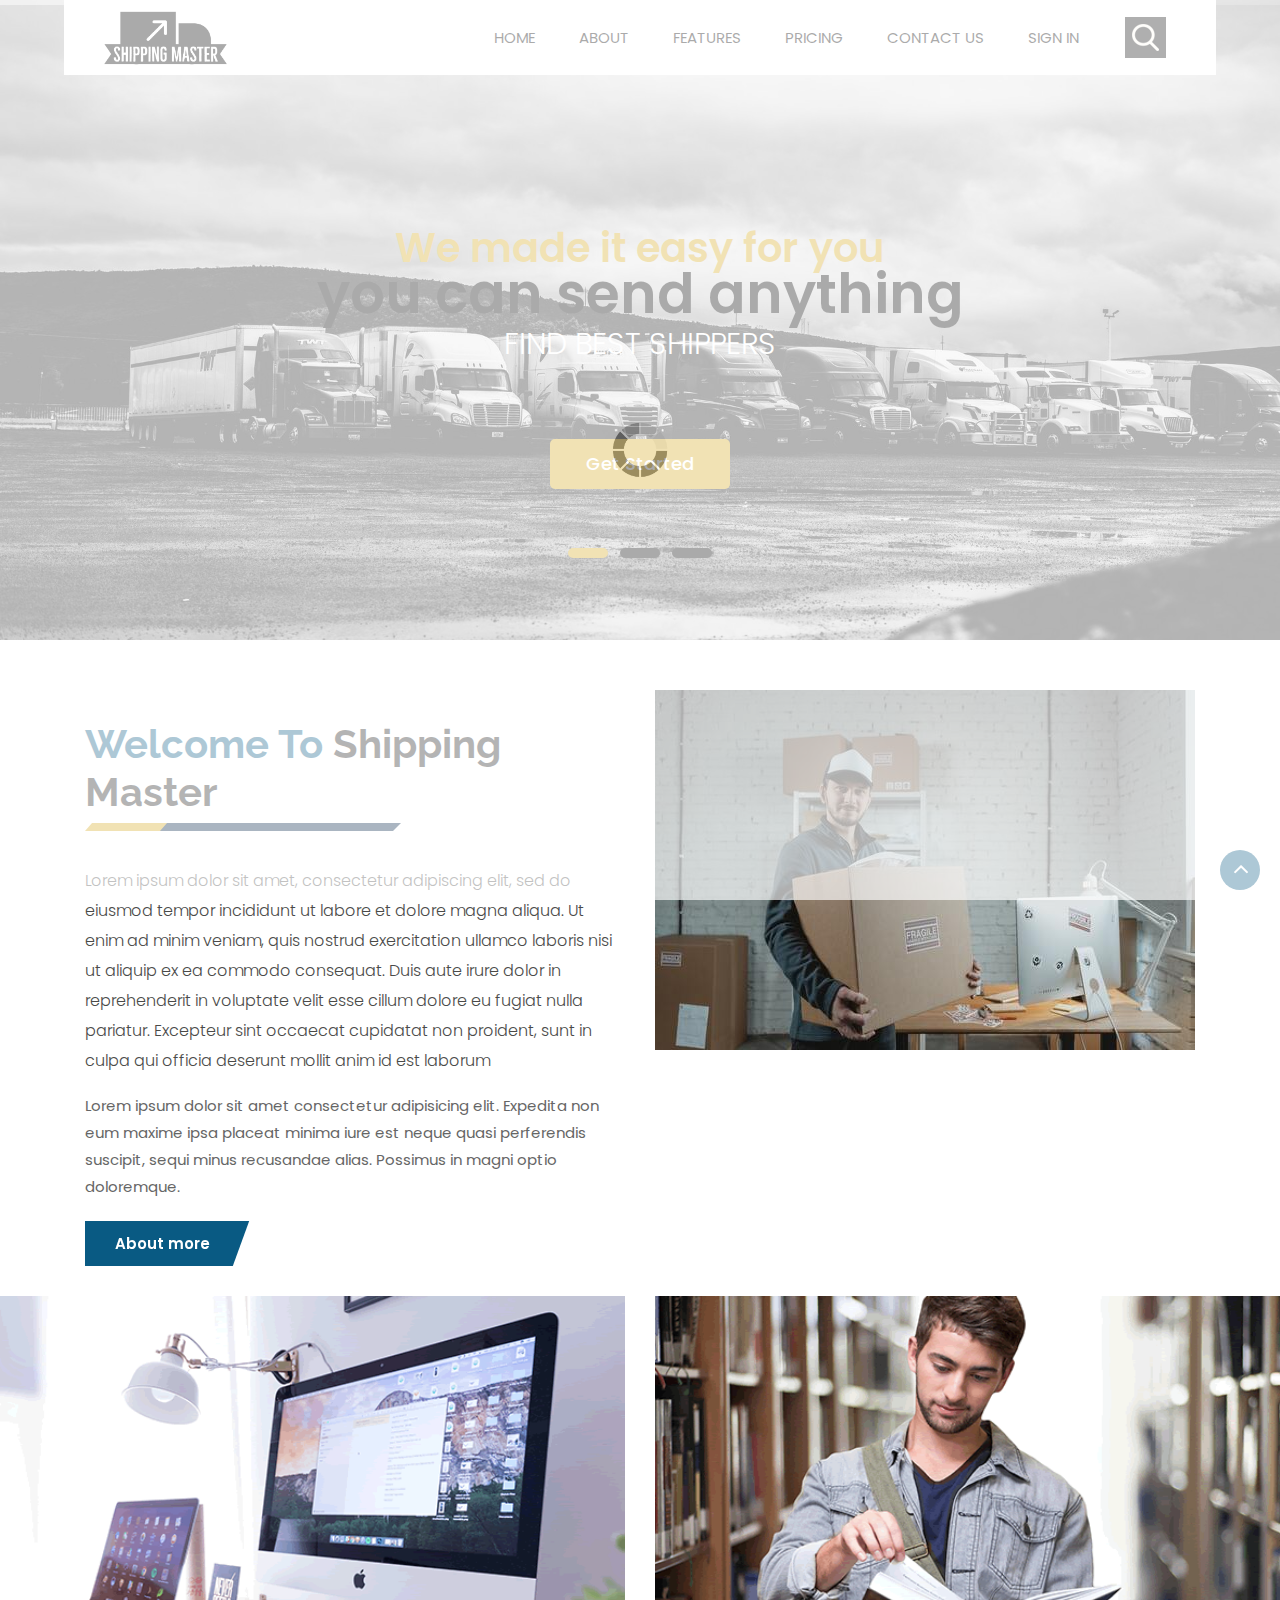
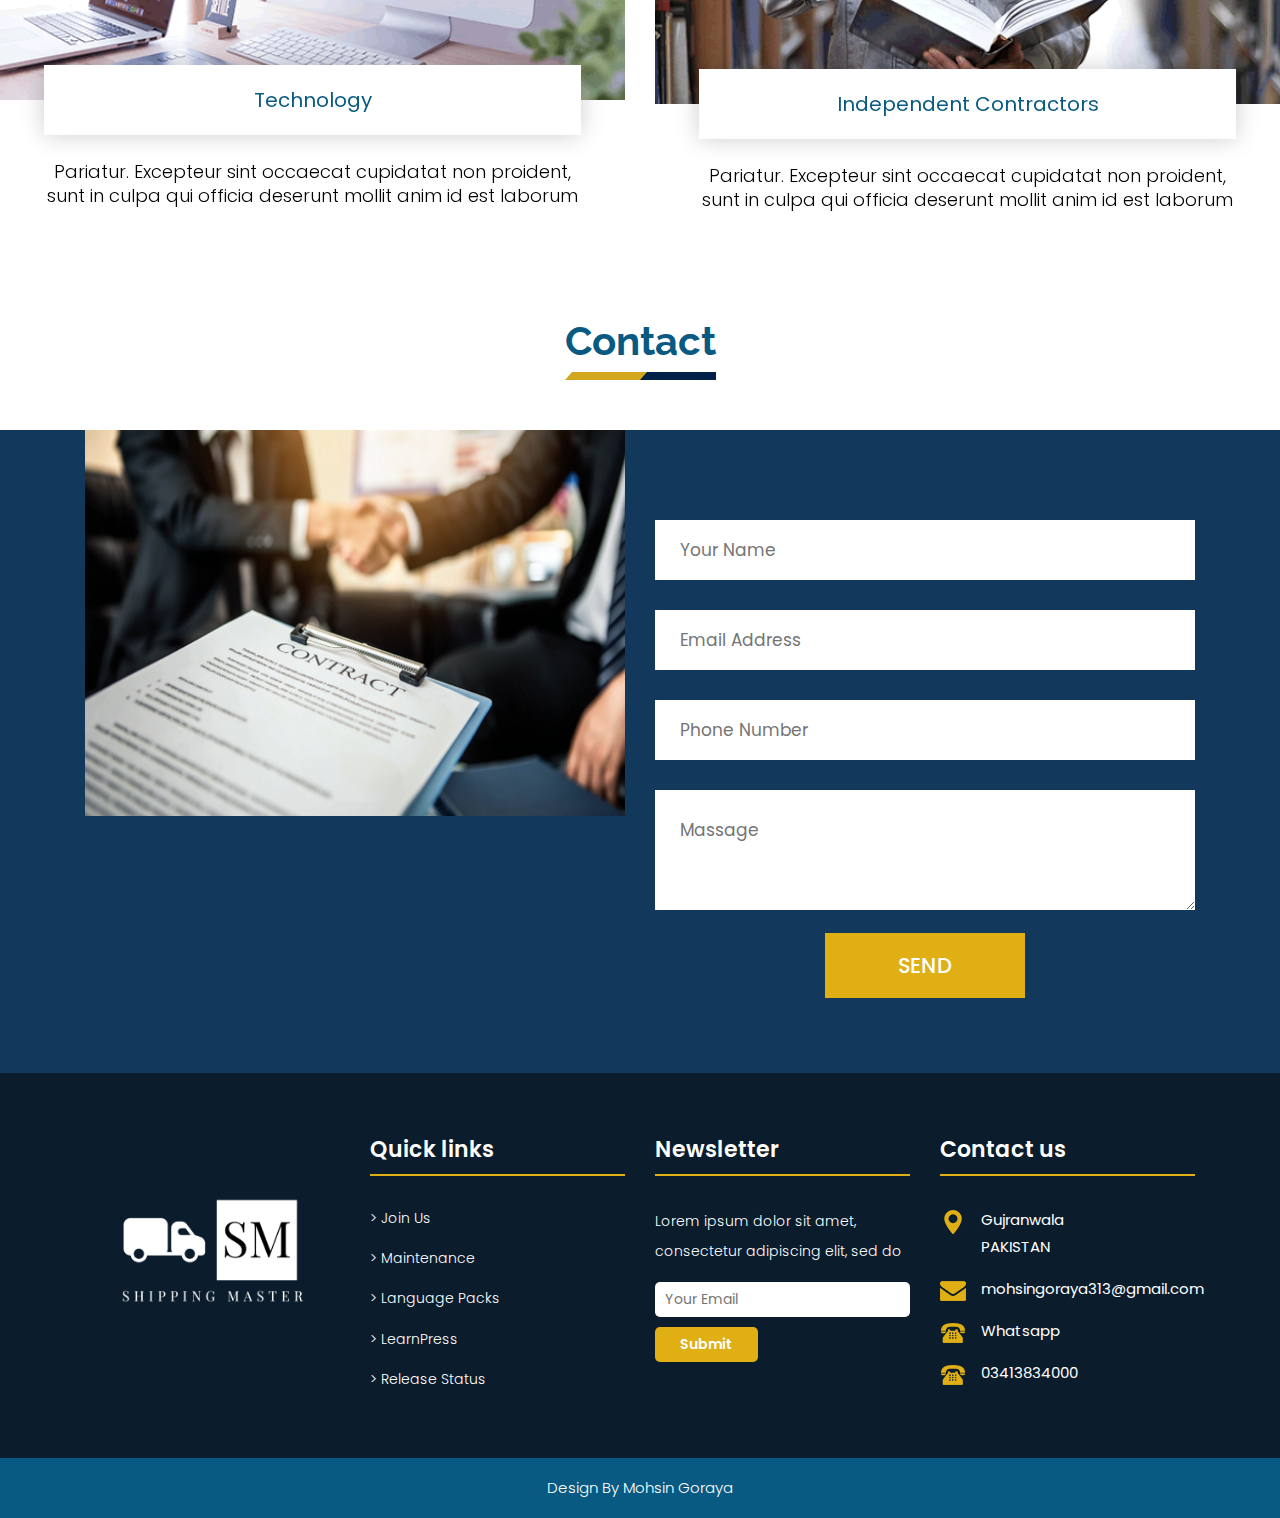
<file: index.html>
<!DOCTYPE html>
<html lang="en">
<!-- Basic -->

<head>
    <meta charset="utf-8">
    <meta http-equiv="X-UA-Compatible" content="IE=edge">

    <!-- Mobile Metas -->
    <meta name="viewport" content="width=device-width, minimum-scale=1.0, maximum-scale=1.0, user-scalable=no">

    <!-- Site Metas -->
    <title>Shipping Master</title>
    <meta name="keywords" content="">
    <meta name="description" content="">
    <meta name="author" content="">

    <!-- Site Icons -->
    <link rel="shortcut icon" href="#" type="image/x-icon" />
    <link rel="apple-touch-icon" href="#" />

    <!-- Bootstrap CSS -->
    <link rel="stylesheet" href="css/bootstrap.min.css" />
    <!-- Pogo Slider CSS -->
    <link rel="stylesheet" href="css/pogo-slider.min.css" />
    <!-- Site CSS -->
    <link rel="stylesheet" href="css/style.css" />
    <!-- Responsive CSS -->
    <link rel="stylesheet" href="css/responsive.css" />
    <!-- Custom CSS -->
    <link rel="stylesheet" href="css/custom.css" />

    <!--[if lt IE 9]>
      <script src="https://oss.maxcdn.com/libs/html5shiv/3.7.0/html5shiv.js"></script>
      <script src="https://oss.maxcdn.com/libs/respond.js/1.4.2/respond.min.js"></script>
    <![endif]-->

</head>

<body id="home" data-spy="scroll" data-target="#navbar-wd" data-offset="98">

    <!-- LOADER -->
    <div id="preloader">
        <div class="loader">
            <img src="images/loader.gif" alt="#" />
        </div>
    </div>
    <!-- end loader -->

    
    <!-- END LOADER -->

    <!-- Start header -->
    <header class="top-header">
        <nav class="navbar header-nav navbar-expand-lg">
            <div class="container-fluid">
                <a class="navbar-brand" href="index.html"><img src="images/logo.png" alt="image"></a>
                <button class="navbar-toggler" type="button" data-toggle="collapse" data-target="#navbar-wd" aria-controls="navbar-wd" aria-expanded="false" aria-label="Toggle navigation">
                    <span>H</span>
                    <span></span>
                    <span></span>
                </button>
                <div class="collapse navbar-collapse justify-content-end" id="navbar-wd">
                    <ul class="navbar-nav">
                        <li><a class="nav-link active" href="index.html">Home</a></li>
                        <li><a class="nav-link" href="about.html">About</a></li>
                        <li><a class="nav-link" href="features.html">Features</a></li>
                        <li><a class="nav-link" href="pricing.html">Pricing</a></li>
						<li><a class="nav-link" href="contact.html">Contact us</a></li>
                        <li><a class="nav-link" href="signup.html">Sign in</a></li>
                    </ul>
                </div>
                <div class="search-box">
                    <input type="text" class="search-txt" placeholder="Search">
                    <a class="search-btn">
                        <img src="images/search_icon.png" alt="#" />
                    </a>
                </div>
            </div>
        </nav>
    </header>
    <!-- End header -->

    <!-- Start Banner -->
    <div class="ulockd-home-slider">
        <div class="container-fluid">
            <div class="row">
                <div class="pogoSlider" id="js-main-slider">
                    <div class="pogoSlider-slide" style="background-image:url(images/banner_img.png);">
                        <div class="container">
                            <div class="row">
                                <div class="col-md-12">
                                    <div class="slide_text">
                                        <h3><span span class="theme_color">We made it easy for you</span><br>you can send anything </h3>
                                        <h4>Find Best Shippers </h4>
                                        <br>
                                        <div class="full center">
										    <a class="contact_bt" href="courses.html">Get Started</a>
										</div>
                                    </div>
                                </div>
                            </div>
                        </div>
                    </div>
                    <div class="pogoSlider-slide" style="background-image:url(images/banner_img2.png);">
                        <div class="container">
                            <div class="row">
                                <div class="col-md-12">
                                    <div class="slide_text">
                                        <h3><span span class="theme_color">We made it easy for you</span><br>you can send anything </h3>
                                        <h4>Find Best Shippers </h4>
                                        <br>
                                        <div class="full center">
										    <a class="contact_bt" href="courses.html">Get Started</a>
										</div>
                                    </div>
                                </div>
                            </div>
                        </div>
                    </div>
                    <div class="pogoSlider-slide" style="background-image:url(images/banner_img3.png);">
                        <div class="container">
                            <div class="row">
                                <div class="col-md-12">
                                    <div class="slide_text">
                                        <h3><span span class="theme_color">We made it easy for you</span><br>you can send anything </h3>
                                        <h4>Find Best Shippers </h4>
                                        <br>
                                        <div class="full center">
										    <a class="contact_bt" href="courses.html">Get Started</a>
										</div>
                                    </div>
                                </div>
                            </div>
                        </div>
                    </div>
                </div>
                <!-- .pogoSlider -->
            </div>
        </div>
    </div>
    <!-- End Banner -->
    <!-- section -->
    <!--
        To add new pages an things n between the main page
    -->


    <!--
	<div class="section tabbar_menu">
	   <div class="container">
	      <div class="row">
		      <div class="col-md-12">
			     <div class="tab_menu">
				    <ul>
					   <li><a href="#"><span class="icon"><img src="images/i1.png" alt="#" /></span><span>University Life</span></a></li>
					   <li><a href="#"><span class="icon"><img src="images/i2.png" alt="#" /></span><span>Graduation</span></a></li>
					   <li><a href="#"><span class="icon"><img src="images/i3.png" alt="#" /></span><span>Athletics</span></a></li>
					   <li><a href="#"><span class="icon"><img src="images/i4.png" alt="#" /></span><span>Social</span></a></li>
					   <li><a href="#"><span class="icon"><img src="images/i5.png" alt="#" /></span><span>Location</span></a></li>
					   <li><a href="#"><span class="icon"><img src="images/i6.png" alt="#" /></span><span>Call us</span></a></li>
					   <li><a href="#"><span class="icon"><img src="images/i7.png" alt="#" /></span><span>Email</span></a></li>
					</ul>
				 </div>
			  </div>
		  </div>
	   </div>
	</div>
-->
	<!-- end section -->
	<!-- section -->
    <div class="section margin-top_50">
        <div class="container">
            <div class="row">
                <div class="col-md-6 layout_padding_2">
                    <div class="full">
                        <div class="heading_main text_align_left">
						   <h2><span>Welcome To</span> Shipping Master</h2>
                        </div>
						<div class="full">
                        <p>Lorem ipsum dolor sit amet, consectetur adipiscing elit, sed do eiusmod tempor incididunt ut labore et dolore magna aliqua.
						  Ut enim ad minim veniam, quis nostrud exercitation ullamco laboris nisi ut aliquip ex ea commodo consequat. 
						  Duis aute irure dolor in reprehenderit in voluptate velit esse cillum dolore eu fugiat nulla pariatur. 
						  Excepteur sint occaecat cupidatat non proident, sunt in culpa qui officia deserunt mollit anim id est laborum</p>
						  Lorem ipsum dolor sit amet consectetur adipisicing elit. Expedita non eum maxime ipsa placeat minima iure est neque 
                          quasi perferendis suscipit,
                          sequi minus recusandae alias. Possimus in magni optio doloremque.
                        </div>
						<div class="full">
						   <a class="hvr-radial-out button-theme" href="#">About more</a>
						</div>
                    </div>
                </div>
				<div class="col-md-6">
                    <div class="full">
                        <img src="images/img2.png" alt="#" />
                    </div>
                </div>
            </div>
        </div>
    </div>
	<!-- end section -->
    <!--
        Features
    -->



	<!-- section -->
    <!--
    <div class="section layout_padding">
        <div class="container">
            <div class="row">
                <div class="col-md-12">
                    <div class="full">
                        <div class="heading_main text_align_center">
						   <h2><span>Popular </span>Courses</h2>
                        </div>
					  </div>
                </div>
				<div class="col-md-4">
                    <div class="full blog_img_popular">
                       <img class="img-responsive" src="images/p1.png" alt="#" /> 
					   <h4>Financial Accounting</h4>
                    </div>
                </div>
				<div class="col-md-4">
                    <div class="full blog_img_popular">
                        <img class="img-responsive" src="images/p2.png" alt="#" />
						<h4>Managerial Accounting</h4>
                    </div>
                </div>
				<div class="col-md-4">
                    <div class="full blog_img_popular">
                        <img class="img-responsive" src="images/p3.png" alt="#" />
						<h4>Intermediate Accounting</h4>
                    </div>
                </div>
            </div>
        </div>
    </div>
-->
	<!-- end section -->
	<!-- section -->
   <!--
    <div class="section margin-top_50 silver_bg">
        <div class="container">
            <div class="row">
			    <div class="col-md-6">
                    <div class="full float-right_img">
                        <img src="images/img6.png" alt="#" />
                    </div>
                </div>
                <div class="col-md-6 layout_padding_2">
                    <div class="full">
                        <div class="heading_main text_align_left">
						   <h2><span>Apply for Admission</h2>
                        </div>
						<div class="full">
						  <p>Lorem ipsum dolor sit amet, consectetur adipiscing elit, sed do eiusmod tempor incididunt ut labore et dolore magna aliqua.
						  Ut enim ad minim veniam, quis nostrud exercitation ullamco laboris nisi ut aliquip ex ea commodo consequat. Duis aute irure dolor 
						  in reprehenderit in voluptate velit esse cillum dolore eu fugiat nulla pariatur. Excepteur sint occaecat cupidatat non proident, 
						  sunt in culpa qui officia deserunt mollit anim id est laborum</p>
						</div>
						<div class="full">
						   <a class="hvr-radial-out button-theme" href="#">Apply</a>
						</div>
                    </div>
                </div>
			</div>
        </div>
    </div>
-->
	<!-- end section -->
	<!-- section -->
    <!--
    <div class="section layout_padding padding_bottom-0">
        <div class="container">
            <div class="row">
                <div class="col-md-6">
                    <div class="full">
                        <div class="heading_main text_align_left">
						   <h2><span>Reaserch</span></h2>
                        </div>
						<div class="full">
						  <p>Lorem ipsum dolor sit amet, consectetur adipiscing elit, sed do eiusmod tempor incididunt ut labore et dolore magna aliqua. 
						  Ut enim ad minim veniam, quis nostrud exercitation ullamco laboris nisi ut aliquip ex ea commodo consequat. Duis aute irure dolor in 
						  reprehenderit in voluptate velit esse cillum dolore eu fugiat nulla pariatur.</p>
						</div>
						<div class="full">
						   <a class="hvr-radial-out button-theme" href="#">See More</a>
						</div>
                    </div>
                </div>
				<div class="col-md-6">
                    <div class="full">
                        <img class="img-responsive" src="images/img7.png" alt="#" />
                    </div>
                </div>
            </div>
        </div>
    </div>
    -->
	<!-- end section -->
	<!-- section -->
    <!--
    <div class="section layout_padding padding_bottom-0">
        <div class="container">
            <div class="row">
                <div class="col-md-12">
                    <div class="full">
                        <div class="heading_main text_align_center">
						   <h2><span>News</span></h2>
                        </div>
					  </div>
                </div>
			  </div>
               <div class="row">
                <div class="col-lg-12">
                    <div id="demo" class="carousel slide" data-ride="carousel">
-->
                        <!-- The slideshow -->
                        <div class="carousel-inner">
                            <div class="carousel-item active">
                                <div class="row">
                                    <div class="col-lg-6 col-md-6 col-sm-12">
									   <div class="full blog_img_popular">
                                          <img class="img-responsive" src="images/img9.png" alt="#" />
										  <h4>Technology</h4>
										  <p>Pariatur. Excepteur sint occaecat cupidatat non proident, sunt in culpa qui officia deserunt mollit anim id est laborum</p>
										</div>
                                    </div>
                                    <div class="col-lg-6 col-md-6 col-sm-12">
                                        <div class="full blog_img_popular">
                                          <img class="img-responsive" src="images/img8.png" alt="#" />
										  <h4>Independent Contractors</h4>
										  <p>Pariatur. Excepteur sint occaecat cupidatat non proident, sunt in culpa qui officia deserunt mollit anim id est laborum</p>
										</div>
                                    </div>
                                </div>
                            </div>
                            <div class="carousel-item">
                                <div class="row">
                                    <div class="col-lg-6 col-md-6 col-sm-12">
									   <div class="full blog_img_popular">
                                          <img class="img-responsive" src="images/img9.png" alt="#" />
										  <h4>Technology</h4>
										  <p>Pariatur. Excepteur sint occaecat cupidatat non proident, sunt in culpa qui officia deserunt mollit anim id est laborum</p>
										</div>
                                    </div>
                                    <div class="col-lg-6 col-md-6 col-sm-12">
                                        <div class="full blog_img_popular">
                                          <img class="img-responsive" src="images/img8.png" alt="#" />
										  <h4>Independent Contractors</h4>
										  <p>Pariatur. Excepteur sint occaecat cupidatat non proident, sunt in culpa qui officia deserunt mollit anim id est laborum</p>
										</div>
                                    </div>
                                </div>
                            </div>
                        </div>

                        <!-- Left and right controls -->
                        <a class="carousel-control-prev" href="#demo" data-slide="prev">
                            <span class="carousel-control-prev-icon"></span>
                        </a>
                        <a class="carousel-control-next" href="#demo" data-slide="next">
                            <span class="carousel-control-next-icon"></span>
                        </a>

                    </div>
                </div>

            </div>			  
           </div>
        </div>
	<!-- end section -->
	<!-- section -->
    <div class="section layout_padding padding_bottom-0">
        <div class="container">
            <div class="row">
                <div class="col-md-12">
                    <div class="full">
                        <div class="heading_main text_align_center">
						   <h2><span>Contact</span></h2>
                        </div>
					  </div>
                </div>
			  </div>
           </div>
        </div>
	<!-- end section -->

	<!-- section -->
    <div class="section contact_section" style="background:#12385b;">
        <div class="container">
               <div class="row">
                 <div class="col-lg-6 col-md-6 col-sm-12">
				    <div class="full float-right_img">
                        <img src="images/contract1.png" alt="#">
                    </div>
                 </div>
				 <div class="layout_padding col-lg-6 col-md-6 col-sm-12">
				    <div class="contact_form">
					    <form action="contact.html">
						   <fieldset>
						       <div class="full field">
							      <input type="text" placeholder="Your Name" name="your name" />
							   </div>
							   <div class="full field">
							      <input type="email" placeholder="Email Address" name="Email" />
							   </div>
							   <div class="full field">
							      <input type="phn" placeholder="Phone Number" name="Phone number" />
							   </div>
							   <div class="full field">
							      <textarea placeholder="Massage"></textarea>
							   </div>
							   <div class="full field">
							      <div class="center"><button>Send</button></div>
							   </div>
						   </fieldset>
						</form>
					</div>
                 </div>
               </div>			  
           </div>
        </div>
	<!-- end section -->
    <!-- Start Footer -->
    <footer class="footer-box">
        <div class="container">
		
		   <div class="row">
		   
		      <div class="col-xs-12 col-sm-6 col-md-6 col-lg-3">
			     <div class="footer_blog">
				    <div class="full margin-bottom_30">
					   <img src="images/Shipping Master-logos_white.png" alt="#" />
					 </div>
					 <div class="full white_fonts">
					    <!--We can add any paragraph under the footer logo-->
					 </div>
				 </div>
			  </div>
			  
			  <div class="col-xs-12 col-sm-6 col-md-6 col-lg-3">
			       <div class="footer_blog footer_menu white_fonts">
						    <h3>Quick links</h3>
						    <ul> 
							  <li><a href="#">> Join Us</a></li>
							  <li><a href="#">> Maintenance</a></li>
							  <li><a href="#">> Language Packs</a></li>
							  <li><a href="#">> LearnPress</a></li>
							  <li><a href="#">> Release Status</a></li>
							</ul>
						 </div>
				 </div>
				 
				 <div class="col-xs-12 col-sm-6 col-md-6 col-lg-3">
				 <div class="footer_blog full white_fonts">
						     <h3>Newsletter</h3>
							 <p>Lorem ipsum dolor sit amet, consectetur adipiscing elit, sed do</p>
							 <div class="newsletter_form">
							    <form action="index.html">
								   <input type="email" placeholder="Your Email" name="#" required />
								   <button>Submit</button>
								</form>
							 </div>
						 </div>
					</div>	 
			  
			  <div class="col-xs-12 col-sm-6 col-md-6 col-lg-3">
				 <div class="footer_blog full white_fonts">
						     <h3>Contact us</h3>
							 <ul class="full">
							   <li><img src="images/i5.png"><span>Gujranwala<br>PAKISTAN</span></li>
							   <li><img src="images/i6.png"><span>mohsingoraya313@gmail.com</span></li>
							   <!-- <li><img src="images/i7.png"><span>923109992399</span></li> -->
                               <li><img src="images/i7.png"><span>Whatsapp</span></li>
                               <li><img src="images/i7.png"><span>03413834000</span></li>
							 </ul>
						 </div>
					</div>	 
			  
		   </div>
		
        </div>
    </footer>
    <!-- End Footer -->

    <div class="footer_bottom">
        <div class="container">
            <div class="row">
                <div class="col-12">
                    <p class="crp">Design By Mohsin Goraya</p>
                </div>
            </div>
        </div>
    </div>

    <a href="#" id="scroll-to-top" class="hvr-radial-out"><i class="fa fa-angle-up"></i></a>

    <!-- ALL JS FILES -->
    <script src="js/jquery.min.js"></script>
	<script src="js/popper.min.js"></script>
    <script src="js/bootstrap.min.js"></script>
    <!-- ALL PLUGINS -->
    <script src="js/jquery.magnific-popup.min.js"></script>
    <script src="js/jquery.pogo-slider.min.js"></script>
    <script src="js/slider-index.js"></script>
    <script src="js/smoothscroll.js"></script>
    <script src="js/form-validator.min.js"></script>
    <script src="js/contact-form-script.js"></script>
    <script src="js/isotope.min.js"></script>
    <script src="js/images-loded.min.js"></script>
    <script src="js/custom.js"></script>
	<script>
	/* counter js */

(function ($) {
	$.fn.countTo = function (options) {
		options = options || {};
		
		return $(this).each(function () {
			// set options for current element
			var settings = $.extend({}, $.fn.countTo.defaults, {
				from:            $(this).data('from'),
				to:              $(this).data('to'),
				speed:           $(this).data('speed'),
				refreshInterval: $(this).data('refresh-interval'),
				decimals:        $(this).data('decimals')
			}, options);
			
			// how many times to update the value, and how much to increment the value on each update
			var loops = Math.ceil(settings.speed / settings.refreshInterval),
				increment = (settings.to - settings.from) / loops;
			
			// references & variables that will change with each update
			var self = this,
				$self = $(this),
				loopCount = 0,
				value = settings.from,
				data = $self.data('countTo') || {};
			
			$self.data('countTo', data);
			
			// if an existing interval can be found, clear it first
			if (data.interval) {
				clearInterval(data.interval);
			}
			data.interval = setInterval(updateTimer, settings.refreshInterval);
			
			// initialize the element with the starting value
			render(value);
			
			function updateTimer() {
				value += increment;
				loopCount++;
				
				render(value);
				
				if (typeof(settings.onUpdate) == 'function') {
					settings.onUpdate.call(self, value);
				}
				
				if (loopCount >= loops) {
					// remove the interval
					$self.removeData('countTo');
					clearInterval(data.interval);
					value = settings.to;
					
					if (typeof(settings.onComplete) == 'function') {
						settings.onComplete.call(self, value);
					}
				}
			}
			
			function render(value) {
				var formattedValue = settings.formatter.call(self, value, settings);
				$self.html(formattedValue);
			}
		});
	};
	
	$.fn.countTo.defaults = {
		from: 0,               // the number the element should start at
		to: 0,                 // the number the element should end at
		speed: 1000,           // how long it should take to count between the target numbers
		refreshInterval: 100,  // how often the element should be updated
		decimals: 0,           // the number of decimal places to show
		formatter: formatter,  // handler for formatting the value before rendering
		onUpdate: null,        // callback method for every time the element is updated
		onComplete: null       // callback method for when the element finishes updating
	};
	
	function formatter(value, settings) {
		return value.toFixed(settings.decimals);
	}
}(jQuery));

jQuery(function ($) {
  // custom formatting example
  $('.count-number').data('countToOptions', {
	formatter: function (value, options) {
	  return value.toFixed(options.decimals).replace(/\B(?=(?:\d{3})+(?!\d))/g, ',');
	}
  });
  
  // start all the timers
  $('.timer').each(count);  
  
  function count(options) {
	var $this = $(this);
	options = $.extend({}, options || {}, $this.data('countToOptions') || {});
	$this.countTo(options);
  }
});
	</script>
</body>

</html>
</file>
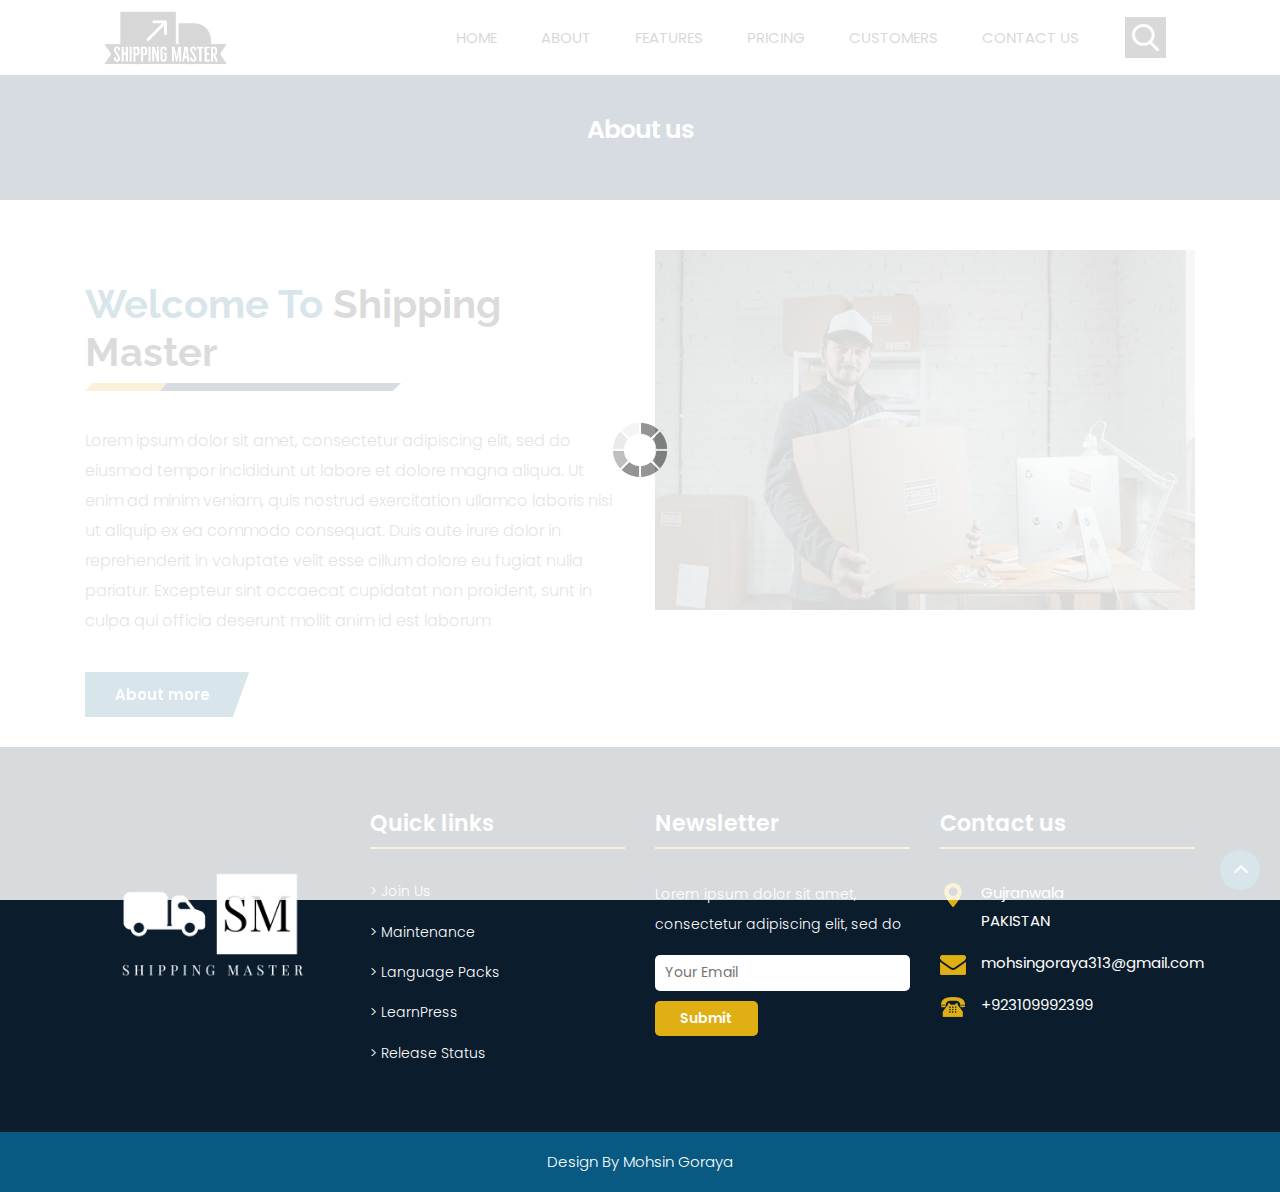
<file: about.html>
<!DOCTYPE html>
<html lang="en">
<!-- Basic -->

<head>
    <meta charset="utf-8">
    <meta http-equiv="X-UA-Compatible" content="IE=edge">

    <!-- Mobile Metas -->
    <meta name="viewport" content="width=device-width, minimum-scale=1.0, maximum-scale=1.0, user-scalable=no">

    <!-- Site Metas -->
    <title>Shipping Master</title>
    <meta name="keywords" content="">
    <meta name="description" content="">
    <meta name="author" content="">

    <!-- Site Icons -->
    <link rel="shortcut icon" href="#" type="image/x-icon" />
    <link rel="apple-touch-icon" href="#" />

    <!-- Bootstrap CSS -->
    <link rel="stylesheet" href="css/bootstrap.min.css" />
    <!-- Pogo Slider CSS -->
    <link rel="stylesheet" href="css/pogo-slider.min.css" />
    <!-- Site CSS -->
    <link rel="stylesheet" href="css/style.css" />
    <!-- Responsive CSS -->
    <link rel="stylesheet" href="css/responsive.css" />
    <!-- Custom CSS -->
    <link rel="stylesheet" href="css/custom.css" />

    <!--[if lt IE 9]>
      <script src="https://oss.maxcdn.com/libs/html5shiv/3.7.0/html5shiv.js"></script>
      <script src="https://oss.maxcdn.com/libs/respond.js/1.4.2/respond.min.js"></script>
    <![endif]-->

</head>

<body id="inner_page" data-spy="scroll" data-target="#navbar-wd" data-offset="98">

    <!-- LOADER -->
    <div id="preloader">
        <div class="loader">
            <img src="images/loader.gif" alt="#" />
        </div>
    </div>
    <!-- end loader -->
    <!-- END LOADER -->

    <!-- Start header -->
    <header class="top-header">
        <nav class="navbar header-nav navbar-expand-lg">
            <div class="container-fluid">
                <a class="navbar-brand" href="index.html"><img src="images/logo.png" alt="image"></a>
                <button class="navbar-toggler" type="button" data-toggle="collapse" data-target="#navbar-wd" aria-controls="navbar-wd" aria-expanded="false" aria-label="Toggle navigation">
                    <span></span>
                    <span></span>
                    <span></span>
                </button>
                <div class="collapse navbar-collapse justify-content-end" id="navbar-wd">
                    <ul class="navbar-nav">
                        <li><a class="nav-link active" href="index.html">Home</a></li>
                        <li><a class="nav-link" href="about.html">About</a></li>
                        <li><a class="nav-link" href="features.html">Features</a></li>
                        <li><a class="nav-link" href="pricing.html">Pricing</a></li>
						<li><a class="nav-link" href="customers.html">Customers</a></li>
						<li><a class="nav-link" href="contact.html">Contact us</a></li>
                    </ul>
                </div>
                <div class="search-box">
                    <input type="text" class="search-txt" placeholder="Search">
                    <a class="search-btn">
                        <img src="images/search_icon.png" alt="#" />
                    </a>
                </div>
            </div>
        </nav>
    </header>
    <!-- End header -->
	<!--Comments-->

	<!-- section -->
	
	<section class="inner_banner">
	  <div class="container">
	      <div class="row">
		      <div class="col-12">
			     <div class="full">
				     <h3>About us</h3>
				 </div>
			  </div>
		  </div>
	  </div>
	</section>
	
	<!-- end section -->
   
	<!-- section -->
    <div class="section margin-top_50">
        <div class="container">
            <div class="row">
                <div class="col-md-6 layout_padding_2">
                    <div class="full">
                        <div class="heading_main text_align_left">
						   <h2><span>Welcome To</span> Shipping Master</h2>
                        </div>
						<div class="full">
						  <p>Lorem ipsum dolor sit amet, consectetur adipiscing elit, sed do eiusmod tempor incididunt ut labore et dolore magna aliqua.
						  Ut enim ad minim veniam, quis nostrud exercitation ullamco laboris nisi ut aliquip ex ea commodo consequat. 
						  Duis aute irure dolor in reprehenderit in voluptate velit esse cillum dolore eu fugiat nulla pariatur. 
						  Excepteur sint occaecat cupidatat non proident, sunt in culpa qui officia deserunt mollit anim id est laborum</p>
						</div>
						<div class="full">
						   <a class="hvr-radial-out button-theme" href="#">About more</a>
						</div>
                    </div>
                </div>
				<div class="col-md-6">
                    <div class="full">
                        <img src="images/img2.png" alt="#" />
                    </div>
                </div>
            </div>
        </div>
    </div>
	<!-- end section -->
	<!-- section -->
<!--
    <div class="section layout_padding">
        <div class="container">
            <div class="row">
                <div class="col-md-12">
                    <div class="full">
                        <div class="heading_main text_align_center">
						   <h2><span>Popular </span>Work</h2>
                        </div>
					  </div>
                </div>
				<div class="col-md-4">
                    <div class="full blog_img_popular">
                       <img class="img-responsive" src="images/p1.png" alt="#" /> 
					   <h4>Finding Distributors</h4>
                    </div>
                </div>
				<div class="col-md-4">
                    <div class="full blog_img_popular">
                        <img class="img-responsive" src="images/p2.png" alt="#" />
						<h4>Accounting</h4>
                    </div>
                </div>
				<div class="col-md-4">
                    <div class="full blog_img_popular">
                        <img class="img-responsive" src="images/p3.png" alt="#" />
						<h4>Accounting</h4>
                    </div>
                </div>
            </div>
        </div>
    </div>
	-->
	<!-Hello Petter-->
	<!-- end section -->
    <!-- Start Footer -->
    <footer class="footer-box">
        <div class="container">
		
		   <div class="row">
		   
		      <div class="col-xs-12 col-sm-6 col-md-6 col-lg-3">
			     <div class="footer_blog">
				    <div class="full margin-bottom_30">
					   <img src="images/Shipping Master-logos_white.png" alt="#" />
					 </div>
					 <div class="full white_fonts">
					    <!--We can add any paragraph under the footer logo-->
					 </div>
				 </div>
			  </div>
			  
			  <div class="col-xs-12 col-sm-6 col-md-6 col-lg-3">
			       <div class="footer_blog footer_menu white_fonts">
						    <h3>Quick links</h3>
						    <ul> 
							  <li><a href="#">> Join Us</a></li>
							  <li><a href="#">> Maintenance</a></li>
							  <li><a href="#">> Language Packs</a></li>
							  <li><a href="#">> LearnPress</a></li>
							  <li><a href="#">> Release Status</a></li>
							</ul>
						 </div>
				 </div>
				 
				 <div class="col-xs-12 col-sm-6 col-md-6 col-lg-3">
				 <div class="footer_blog full white_fonts">
						     <h3>Newsletter</h3>
							 <p>Lorem ipsum dolor sit amet, consectetur adipiscing elit, sed do</p>
							 <div class="newsletter_form">
							    <form action="index.html">
								   <input type="email" placeholder="Your Email" name="#" required />
								   <button>Submit</button>
								</form>
							 </div>
						 </div>
					</div>	 
			  
			  <div class="col-xs-12 col-sm-6 col-md-6 col-lg-3">
				 <div class="footer_blog full white_fonts">
						     <h3>Contact us</h3>
							 <ul class="full">
							   <li><img src="images/i5.png"><span>Gujranwala<br>PAKISTAN</span></li>
							   <li><img src="images/i6.png"><span>mohsingoraya313@gmail.com</span></li>
							   <li><img src="images/i7.png"><span>+923109992399</span></li>
							 </ul>
						 </div>
					</div>	 
			  
		   </div>
		
        </div>
    </footer>
    <!-- End Footer -->

    <div class="footer_bottom">
        <div class="container">
            <div class="row">
                <div class="col-12">
                    <p class="crp">Design By Mohsin Goraya</p>
                </div>
            </div>
        </div>
    </div>

    <a href="#" id="scroll-to-top" class="hvr-radial-out"><i class="fa fa-angle-up"></i></a>

    <!-- ALL JS FILES -->
    <script src="js/jquery.min.js"></script>
	<script src="js/popper.min.js"></script>
    <script src="js/bootstrap.min.js"></script>
    <!-- ALL PLUGINS -->
    <script src="js/jquery.magnific-popup.min.js"></script>
    <script src="js/jquery.pogo-slider.min.js"></script>
    <script src="js/slider-index.js"></script>
    <script src="js/smoothscroll.js"></script>
    <script src="js/form-validator.min.js"></script>
    <script src="js/contact-form-script.js"></script>
    <script src="js/isotope.min.js"></script>
    <script src="js/images-loded.min.js"></script>
    <script src="js/custom.js"></script>
	<script>
	/* counter js */

(function ($) {
	$.fn.countTo = function (options) {
		options = options || {};
		
		return $(this).each(function () {
			// set options for current element
			var settings = $.extend({}, $.fn.countTo.defaults, {
				from:            $(this).data('from'),
				to:              $(this).data('to'),
				speed:           $(this).data('speed'),
				refreshInterval: $(this).data('refresh-interval'),
				decimals:        $(this).data('decimals')
			}, options);
			
			// how many times to update the value, and how much to increment the value on each update
			var loops = Math.ceil(settings.speed / settings.refreshInterval),
				increment = (settings.to - settings.from) / loops;
			
			// references & variables that will change with each update
			var self = this,
				$self = $(this),
				loopCount = 0,
				value = settings.from,
				data = $self.data('countTo') || {};
			
			$self.data('countTo', data);
			
			// if an existing interval can be found, clear it first
			if (data.interval) {
				clearInterval(data.interval);
			}
			data.interval = setInterval(updateTimer, settings.refreshInterval);
			
			// initialize the element with the starting value
			render(value);
			
			function updateTimer() {
				value += increment;
				loopCount++;
				
				render(value);
				
				if (typeof(settings.onUpdate) == 'function') {
					settings.onUpdate.call(self, value);
				}
				
				if (loopCount >= loops) {
					// remove the interval
					$self.removeData('countTo');
					clearInterval(data.interval);
					value = settings.to;
					
					if (typeof(settings.onComplete) == 'function') {
						settings.onComplete.call(self, value);
					}
				}
			}
			
			function render(value) {
				var formattedValue = settings.formatter.call(self, value, settings);
				$self.html(formattedValue);
			}
		});
	};
	
	$.fn.countTo.defaults = {
		from: 0,               // the number the element should start at
		to: 0,                 // the number the element should end at
		speed: 1000,           // how long it should take to count between the target numbers
		refreshInterval: 100,  // how often the element should be updated
		decimals: 0,           // the number of decimal places to show
		formatter: formatter,  // handler for formatting the value before rendering
		onUpdate: null,        // callback method for every time the element is updated
		onComplete: null       // callback method for when the element finishes updating
	};
	
	function formatter(value, settings) {
		return value.toFixed(settings.decimals);
	}
}(jQuery));

jQuery(function ($) {
  // custom formatting example
  $('.count-number').data('countToOptions', {
	formatter: function (value, options) {
	  return value.toFixed(options.decimals).replace(/\B(?=(?:\d{3})+(?!\d))/g, ',');
	}
  });
  
  // start all the timers
  $('.timer').each(count);  
  
  function count(options) {
	var $this = $(this);
	options = $.extend({}, options || {}, $this.data('countToOptions') || {});
	$this.countTo(options);
  }
});
	</script>
</body>

</html>
</file>
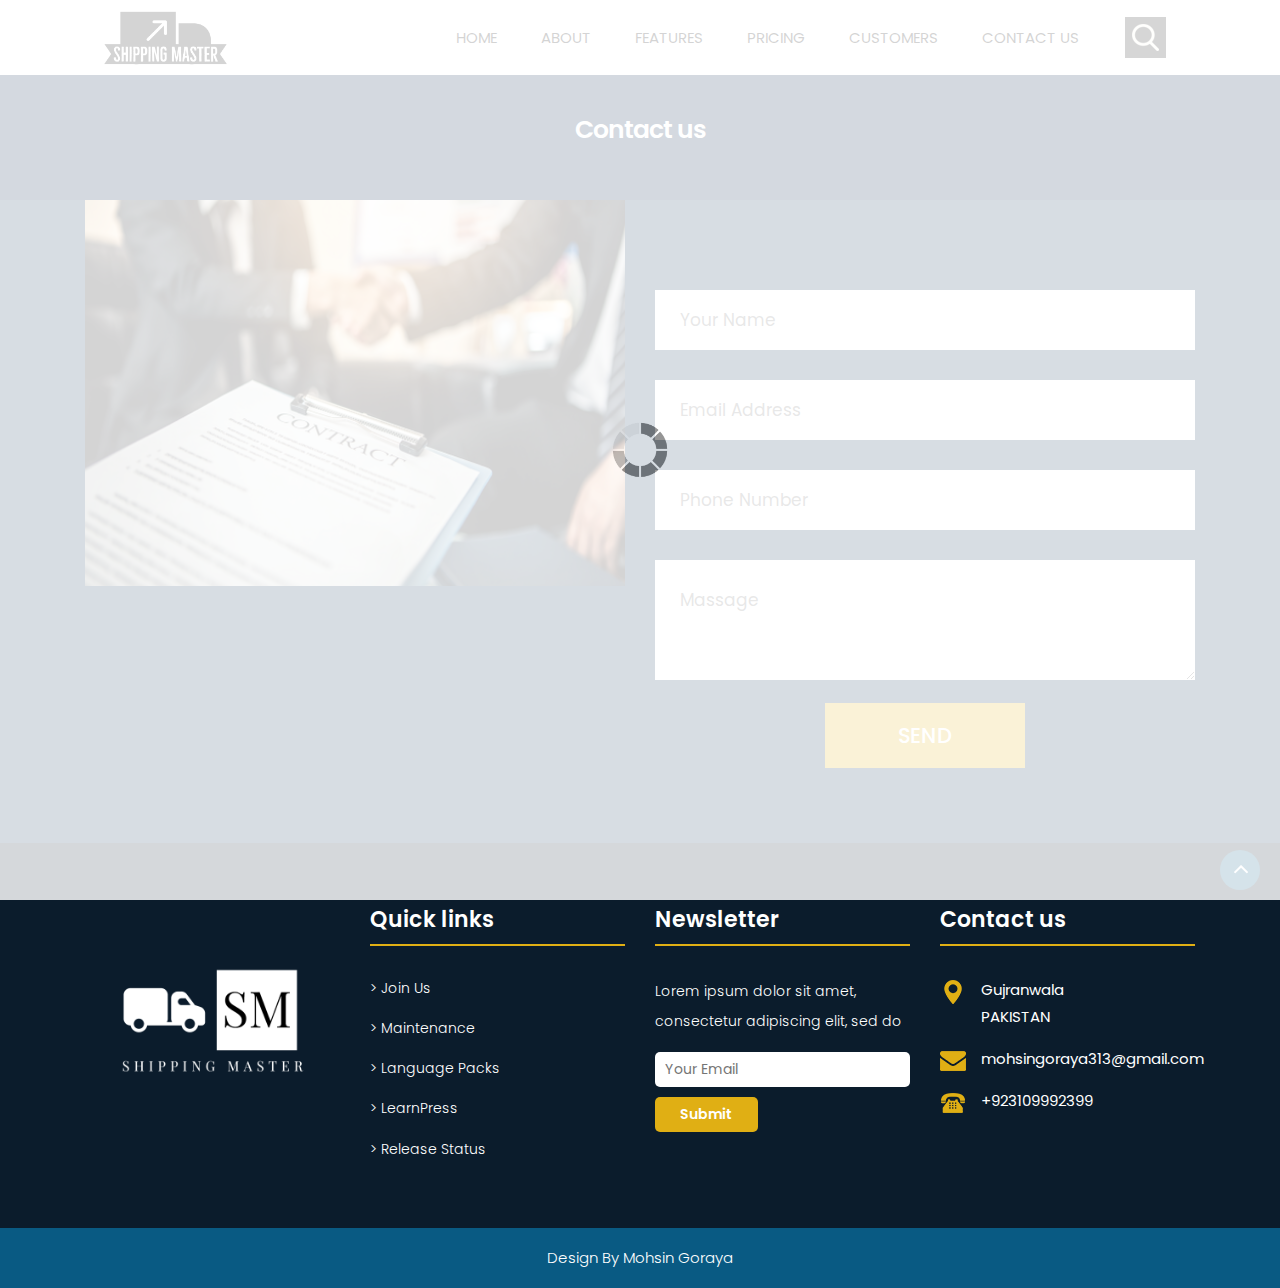
<file: contact.html>
<!DOCTYPE html>
<html lang="en">
<!-- Basic -->

<head>
    <meta charset="utf-8">
    <meta http-equiv="X-UA-Compatible" content="IE=edge">

    <!-- Mobile Metas -->
    <meta name="viewport" content="width=device-width, minimum-scale=1.0, maximum-scale=1.0, user-scalable=no">

    <!-- Site Metas -->
    <title>Shipping Master</title>
    <meta name="keywords" content="">
    <meta name="description" content="">
    <meta name="author" content="">

    <!-- Site Icons -->
    <link rel="shortcut icon" href="#" type="image/x-icon" />
    <link rel="apple-touch-icon" href="#" />

    <!-- Bootstrap CSS -->
    <link rel="stylesheet" href="css/bootstrap.min.css" />
    <!-- Pogo Slider CSS -->
    <link rel="stylesheet" href="css/pogo-slider.min.css" />
    <!-- Site CSS -->
    <link rel="stylesheet" href="css/style.css" />
    <!-- Responsive CSS -->
    <link rel="stylesheet" href="css/responsive.css" />
    <!-- Custom CSS -->
    <link rel="stylesheet" href="css/custom.css" />

    <!--[if lt IE 9]>
      <script src="https://oss.maxcdn.com/libs/html5shiv/3.7.0/html5shiv.js"></script>
      <script src="https://oss.maxcdn.com/libs/respond.js/1.4.2/respond.min.js"></script>
    <![endif]-->

</head>

<body id="inner_page" data-spy="scroll" data-target="#navbar-wd" data-offset="98">

    <!-- LOADER -->
    <div id="preloader">
        <div class="loader">
            <img src="images/loader.gif" alt="#" />
        </div>
    </div>
    <!-- end loader -->
    <!-- END LOADER -->

    <!-- Start header -->
    <header class="top-header">
        <nav class="navbar header-nav navbar-expand-lg">
            <div class="container-fluid">
                <a class="navbar-brand" href="index.html"><img src="images/logo.png" alt="image"></a>
                <button class="navbar-toggler" type="button" data-toggle="collapse" data-target="#navbar-wd" aria-controls="navbar-wd" aria-expanded="false" aria-label="Toggle navigation">
                    <span></span>
                    <span></span>
                    <span></span>
                </button>
                <div class="collapse navbar-collapse justify-content-end" id="navbar-wd">
                    <ul class="navbar-nav">
                        <li><a class="nav-link active" href="index.html">Home</a></li>
                        <li><a class="nav-link" href="about.html">About</a></li>
                        <li><a class="nav-link" href="features.html">Features</a></li>
                        <li><a class="nav-link" href="pricing.html">Pricing</a></li>
						<li><a class="nav-link" href="customers.html">Customers</a></li>
						<li><a class="nav-link" href="contact.html">Contact us</a></li>
                    </ul>
                </div>
                <div class="search-box">
                    <input type="text" class="search-txt" placeholder="Search">
                    <a class="search-btn">
                        <img src="images/search_icon.png" alt="#" />
                    </a>
                </div>
            </div>
        </nav>
    </header>
    <!-- End header -->

	<!-- section -->
	
	<section class="inner_banner">
	  <div class="container">
	      <div class="row">
		      <div class="col-12">
			     <div class="full">
				     <h3>Contact us</h3>
				 </div>
			  </div>
		  </div>
	  </div>
	</section>
	
	<!-- end section -->
   
	<!-- section -->
	<div class="section contact_section" style="background:#12385b;">
        <div class="container">
               <div class="row">
                 <div class="col-lg-6 col-md-6 col-sm-12">
				    <div class="full float-right_img">
                        <img src="images/contract1.png" alt="#">
                    </div>
                 </div>
				 <div class="layout_padding col-lg-6 col-md-6 col-sm-12">
				    <div class="contact_form">
					    <form action="contact.html">
						   <fieldset>
						       <div class="full field">
							      <input type="text" placeholder="Your Name" name="your name" />
							   </div>
							   <div class="full field">
							      <input type="email" placeholder="Email Address" name="Email" />
							   </div>
							   <div class="full field">
							      <input type="phn" placeholder="Phone Number" name="Phone number" />
							   </div>
							   <div class="full field">
							      <textarea placeholder="Massage"></textarea>
							   </div>
							   <div class="full field">
							      <div class="center"><button>Send</button></div>
							   </div>
						   </fieldset>
						</form>
					</div>
                 </div>
               </div>			  
           </div>
        </div>
	<!-- end section -->
    <!-- Start Footer -->
    <footer class="footer-box">
        <div class="container">
		
		   <div class="row">
		   
		      <div class="col-xs-12 col-sm-6 col-md-6 col-lg-3">
			     <div class="footer_blog">
				    <div class="full margin-bottom_30">
					   <img src="images/Shipping Master-logos_white.png" alt="#" />
					 </div>
					 <div class="full white_fonts">
					   <!--We can add any paragraph under the footer logo-->
					 </div>
				 </div>
			  </div>
			  
			  <div class="col-xs-12 col-sm-6 col-md-6 col-lg-3">
			       <div class="footer_blog footer_menu white_fonts">
						    <h3>Quick links</h3>
						    <ul> 
							  <li><a href="#">> Join Us</a></li>
							  <li><a href="#">> Maintenance</a></li>
							  <li><a href="#">> Language Packs</a></li>
							  <li><a href="#">> LearnPress</a></li>
							  <li><a href="#">> Release Status</a></li>
							</ul>
						 </div>
				 </div>
				 
				 <div class="col-xs-12 col-sm-6 col-md-6 col-lg-3">
				 <div class="footer_blog full white_fonts">
						     <h3>Newsletter</h3>
							 <p>Lorem ipsum dolor sit amet, consectetur adipiscing elit, sed do</p>
							 <div class="newsletter_form">
							    <form action="index.html">
								   <input type="email" placeholder="Your Email" name="#" required />
								   <button>Submit</button>
								</form>
							 </div>
						 </div>
					</div>	 
			  
			  <div class="col-xs-12 col-sm-6 col-md-6 col-lg-3">
				 <div class="footer_blog full white_fonts">
						     <h3>Contact us</h3>
							 <ul class="full">
							   <li><img src="images/i5.png"><span>Gujranwala<br>PAKISTAN</span></li>
							   <li><img src="images/i6.png"><span>mohsingoraya313@gmail.com</span></li>
							   <li><img src="images/i7.png"><span>+923109992399</span></li>
							 </ul>
						 </div>
					</div>	 
			  
		   </div>
		
        </div>
    </footer>
    <!-- End Footer -->

    <div class="footer_bottom">
        <div class="container">
            <div class="row">
                <div class="col-12">
                    <p class="crp">Design By Mohsin Goraya</p>
                </div>
            </div>
        </div>
    </div>

    <a href="#" id="scroll-to-top" class="hvr-radial-out"><i class="fa fa-angle-up"></i></a>

    <!-- ALL JS FILES -->
    <script src="js/jquery.min.js"></script>
	<script src="js/popper.min.js"></script>
    <script src="js/bootstrap.min.js"></script>
    <!-- ALL PLUGINS -->
    <script src="js/jquery.magnific-popup.min.js"></script>
    <script src="js/jquery.pogo-slider.min.js"></script>
    <script src="js/slider-index.js"></script>
    <script src="js/smoothscroll.js"></script>
    <script src="js/form-validator.min.js"></script>
    <script src="js/contact-form-script.js"></script>
    <script src="js/isotope.min.js"></script>
    <script src="js/images-loded.min.js"></script>
    <script src="js/custom.js"></script>
	<script>
	/* counter js */

(function ($) {
	$.fn.countTo = function (options) {
		options = options || {};
		
		return $(this).each(function () {
			// set options for current element
			var settings = $.extend({}, $.fn.countTo.defaults, {
				from:            $(this).data('from'),
				to:              $(this).data('to'),
				speed:           $(this).data('speed'),
				refreshInterval: $(this).data('refresh-interval'),
				decimals:        $(this).data('decimals')
			}, options);
			
			// how many times to update the value, and how much to increment the value on each update
			var loops = Math.ceil(settings.speed / settings.refreshInterval),
				increment = (settings.to - settings.from) / loops;
			
			// references & variables that will change with each update
			var self = this,
				$self = $(this),
				loopCount = 0,
				value = settings.from,
				data = $self.data('countTo') || {};
			
			$self.data('countTo', data);
			
			// if an existing interval can be found, clear it first
			if (data.interval) {
				clearInterval(data.interval);
			}
			data.interval = setInterval(updateTimer, settings.refreshInterval);
			
			// initialize the element with the starting value
			render(value);
			
			function updateTimer() {
				value += increment;
				loopCount++;
				
				render(value);
				
				if (typeof(settings.onUpdate) == 'function') {
					settings.onUpdate.call(self, value);
				}
				
				if (loopCount >= loops) {
					// remove the interval
					$self.removeData('countTo');
					clearInterval(data.interval);
					value = settings.to;
					
					if (typeof(settings.onComplete) == 'function') {
						settings.onComplete.call(self, value);
					}
				}
			}
			
			function render(value) {
				var formattedValue = settings.formatter.call(self, value, settings);
				$self.html(formattedValue);
			}
		});
	};
	
	$.fn.countTo.defaults = {
		from: 0,               // the number the element should start at
		to: 0,                 // the number the element should end at
		speed: 1000,           // how long it should take to count between the target numbers
		refreshInterval: 100,  // how often the element should be updated
		decimals: 0,           // the number of decimal places to show
		formatter: formatter,  // handler for formatting the value before rendering
		onUpdate: null,        // callback method for every time the element is updated
		onComplete: null       // callback method for when the element finishes updating
	};
	
	function formatter(value, settings) {
		return value.toFixed(settings.decimals);
	}
}(jQuery));

jQuery(function ($) {
  // custom formatting example
  $('.count-number').data('countToOptions', {
	formatter: function (value, options) {
	  return value.toFixed(options.decimals).replace(/\B(?=(?:\d{3})+(?!\d))/g, ',');
	}
  });
  
  // start all the timers
  $('.timer').each(count);  
  
  function count(options) {
	var $this = $(this);
	options = $.extend({}, options || {}, $this.data('countToOptions') || {});
	$this.countTo(options);
  }
});
	</script>
</body>

</html>
</file>
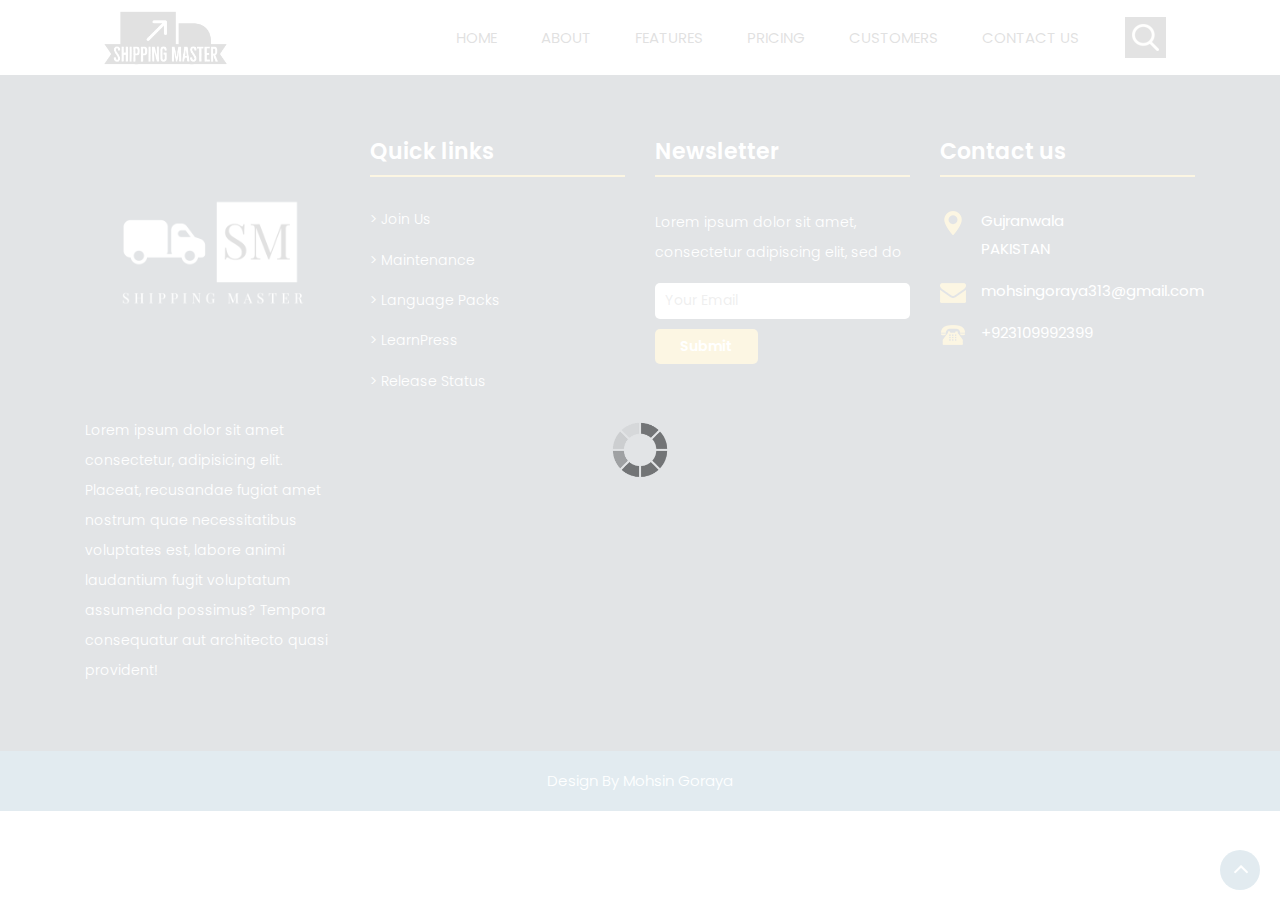
<file: customers.html>
<!DOCTYPE html>
<html lang="en">
<!-- Basic -->

<head>
    <meta charset="utf-8">
    <meta http-equiv="X-UA-Compatible" content="IE=edge">

    <!-- Mobile Metas -->
    <meta name="viewport" content="width=device-width, minimum-scale=1.0, maximum-scale=1.0, user-scalable=no">

    <!-- Site Metas -->
    <title>Shipping Master</title>
    <meta name="keywords" content="">
    <meta name="description" content="">
    <meta name="author" content="">

    <!-- Site Icons -->
    <link rel="shortcut icon" href="#" type="image/x-icon" />
    <link rel="apple-touch-icon" href="#" />

    <!-- Bootstrap CSS -->
    <link rel="stylesheet" href="css/bootstrap.min.css" />
    <!-- Pogo Slider CSS -->
    <link rel="stylesheet" href="css/pogo-slider.min.css" />
    <!-- Site CSS -->
    <link rel="stylesheet" href="css/style.css" />
    <!-- Responsive CSS -->
    <link rel="stylesheet" href="css/responsive.css" />
    <!-- Custom CSS -->
    <link rel="stylesheet" href="css/custom.css" />

    <!--[if lt IE 9]>
      <script src="https://oss.maxcdn.com/libs/html5shiv/3.7.0/html5shiv.js"></script>
      <script src="https://oss.maxcdn.com/libs/respond.js/1.4.2/respond.min.js"></script>
    <![endif]-->

</head>

<body id="inner_page" data-spy="scroll" data-target="#navbar-wd" data-offset="98">

    <!-- LOADER -->
    <div id="preloader">
        <div class="loader">
            <img src="images/loader.gif" alt="#" />
        </div>
    </div>
    <!-- end loader -->
    <!-- END LOADER -->

    <!-- Start header -->
    <header class="top-header">
        <nav class="navbar header-nav navbar-expand-lg">
            <div class="container-fluid">
                <a class="navbar-brand" href="index.html"><img src="images/logo.png" alt="image"></a>
                <button class="navbar-toggler" type="button" data-toggle="collapse" data-target="#navbar-wd" aria-controls="navbar-wd" aria-expanded="false" aria-label="Toggle navigation">
                    <span></span>
                    <span></span>
                    <span></span>
                </button>
                <div class="collapse navbar-collapse justify-content-end" id="navbar-wd">
                    <ul class="navbar-nav">
                        <li><a class="nav-link active" href="index.html">Home</a></li>
                        <li><a class="nav-link" href="about.html">About</a></li>
                        <li><a class="nav-link" href="features.html">Features</a></li>
                        <li><a class="nav-link" href="pricing.html">Pricing</a></li>
						<li><a class="nav-link" href="customers.html">Customers</a></li>
						<li><a class="nav-link" href="contact.html">Contact us</a></li>
                    </ul>
                </div>
                <div class="search-box">
                    <input type="text" class="search-txt" placeholder="Search">
                    <a class="search-btn">
                        <img src="images/search_icon.png" alt="#" />
                    </a>
                </div>
            </div>
        </nav>
    </header>
    <!-- End header -->
    <div>
        
    </div>

	
    <!-- Start Footer -->
    <footer class="footer-box">
        <div class="container">
		
		   <div class="row">
		   
		      <div class="col-xs-12 col-sm-6 col-md-6 col-lg-3">
			     <div class="footer_blog">
				    <div class="full margin-bottom_30">
					   <img src="images/Shipping Master-logos_white.png" alt="#" />
					 </div>
					 <div class="full white_fonts">
					    <!--We can add any paragraph under the footer logo-->
                        <p>
                            Lorem ipsum dolor sit amet consectetur, 
                            adipisicing elit. Placeat, 
                            recusandae fugiat amet nostrum quae necessitatibus voluptates est, 
                            labore animi laudantium fugit voluptatum assumenda possimus? 
                            Tempora consequatur aut architecto quasi provident!
                        </p>
					 </div>
				 </div>
			  </div>
			  
			  <div class="col-xs-12 col-sm-6 col-md-6 col-lg-3">
			       <div class="footer_blog footer_menu white_fonts"> 
						    <h3>Quick links</h3>
						    <ul> 
							  <li><a href="#">> Join Us</a></li>
							  <li><a href="#">> Maintenance</a></li>
							  <li><a href="#">> Language Packs</a></li>
							  <li><a href="#">> LearnPress</a></li>
							  <li><a href="#">> Release Status</a></li>
							</ul>
						 </div>
				 </div>
				 
				 <div class="col-xs-12 col-sm-6 col-md-6 col-lg-3">
				 <div class="footer_blog full white_fonts">
						     <h3>Newsletter</h3>
							 <p>Lorem ipsum dolor sit amet, consectetur adipiscing elit, sed do</p>
							 <div class="newsletter_form">
							    <form action="index.html">
								   <input type="email" placeholder="Your Email" name="#" required />
								   <button>Submit</button>
								</form>
							 </div>
						 </div>
					</div>	 
			  
			  <div class="col-xs-12 col-sm-6 col-md-6 col-lg-3">
				 <div class="footer_blog full white_fonts">
						     <h3>Contact us</h3>
							 <ul class="full">
							   <li><img src="images/i5.png"><span>Gujranwala<br>PAKISTAN</span></li>
							   <li><img src="images/i6.png"><span>mohsingoraya313@gmail.com</span></li>
							   <li><img src="images/i7.png"><span>+923109992399</span></li>
							 </ul>
						 </div>
					</div>	 
			  
		   </div>
		
        </div>
    </footer>
    <!-- End Footer -->

    <div class="footer_bottom">
        <div class="container">
            <div class="row">
                <div class="col-12">
                    <p class="crp">Design By Mohsin Goraya</p>
                </div>
            </div>
        </div>
    </div>

    <a href="#" id="scroll-to-top" class="hvr-radial-out"><i class="fa fa-angle-up"></i></a>

    <!-- ALL JS FILES -->
    <script src="js/jquery.min.js"></script>
	<script src="js/popper.min.js"></script>
    <script src="js/bootstrap.min.js"></script>
    <!-- ALL PLUGINS -->
    <script src="js/jquery.magnific-popup.min.js"></script>
    <script src="js/jquery.pogo-slider.min.js"></script>
    <script src="js/slider-index.js"></script>
    <script src="js/smoothscroll.js"></script>
    <script src="js/form-validator.min.js"></script>
    <script src="js/contact-form-script.js"></script>
    <script src="js/isotope.min.js"></script>
    <script src="js/images-loded.min.js"></script>
    <script src="js/custom.js"></script>
	<script>
	/* counter js */

(function ($) {
	$.fn.countTo = function (options) {
		options = options || {};
		
		return $(this).each(function () {
			// set options for current element
			var settings = $.extend({}, $.fn.countTo.defaults, {
				from:            $(this).data('from'),
				to:              $(this).data('to'),
				speed:           $(this).data('speed'),
				refreshInterval: $(this).data('refresh-interval'),
				decimals:        $(this).data('decimals')
			}, options);
			
			// how many times to update the value, and how much to increment the value on each update
			var loops = Math.ceil(settings.speed / settings.refreshInterval),
				increment = (settings.to - settings.from) / loops;
			
			// references & variables that will change with each update
			var self = this,
				$self = $(this),
				loopCount = 0,
				value = settings.from,
				data = $self.data('countTo') || {};
			
			$self.data('countTo', data);
			
			// if an existing interval can be found, clear it first
			if (data.interval) {
				clearInterval(data.interval);
			}
			data.interval = setInterval(updateTimer, settings.refreshInterval);
			
			// initialize the element with the starting value
			render(value);
			
			function updateTimer() {
				value += increment;
				loopCount++;
				
				render(value);
				
				if (typeof(settings.onUpdate) == 'function') {
					settings.onUpdate.call(self, value);
				}
				
				if (loopCount >= loops) {
					// remove the interval
					$self.removeData('countTo');
					clearInterval(data.interval);
					value = settings.to;
					
					if (typeof(settings.onComplete) == 'function') {
						settings.onComplete.call(self, value);
					}
				}
			}
			
			function render(value) {
				var formattedValue = settings.formatter.call(self, value, settings);
				$self.html(formattedValue);
			}
		});
	};
	
	$.fn.countTo.defaults = {
		from: 0,               // the number the element should start at
		to: 0,                 // the number the element should end at
		speed: 1000,           // how long it should take to count between the target numbers
		refreshInterval: 100,  // how often the element should be updated
		decimals: 0,           // the number of decimal places to show
		formatter: formatter,  // handler for formatting the value before rendering
		onUpdate: null,        // callback method for every time the element is updated
		onComplete: null       // callback method for when the element finishes updating
	};
	
	function formatter(value, settings) {
		return value.toFixed(settings.decimals);
	}
}(jQuery));

jQuery(function ($) {
  // custom formatting example
  $('.count-number').data('countToOptions', {
	formatter: function (value, options) {
	  return value.toFixed(options.decimals).replace(/\B(?=(?:\d{3})+(?!\d))/g, ',');
	}
  });
  
  // start all the timers
  $('.timer').each(count);  
  
  function count(options) {
	var $this = $(this);
	options = $.extend({}, options || {}, $this.data('countToOptions') || {});
	$this.countTo(options);
  }
});
	</script>
</body>

</html>
</file>
<file: css/style.css>
/*------------------------------------------------------------------ 
    IMPORT FONTS 
-------------------------------------------------------------------*/

@import url('https://fonts.googleapis.com/css?family=Poppins:100,100i,200,200i,300,300i,400,400i,500,500i,600,600i,700,700i,800,800i,900,900i');
@import url('https://fonts.googleapis.com/css?family=Montserrat:100,100i,200,200i,300,300i,400,400i,500,500i,600,600i,700,700i,800,800i');
@import url('https://fonts.googleapis.com/css?family=Great+Vibes');
@import url('https://fonts.googleapis.com/css?family=Raleway:100,100i,200,200i,300,300i,400,400i,500,500i,600,600i,700,700i,800,800i,900,900i');

/*------------------------------------------------------------------ 
    IMPORT FILES 
-------------------------------------------------------------------*/

@import url(animate.css);
@import url(font-awesome.min.css);
@import url(magnific-popup.css);
@import url(responsiveslides.css);
@import url(timeline.css);
@import url(flaticon.css);

/*------------------------------------------------------------------ 
    SKELETON
-------------------------------------------------------------------*/

body {
	color: #666666;
	font-size: 15px;
	font-family: 'Poppins', sans-serif;
	line-height: 1.80857;
	overflow-x: hidden !important;
}

a {
	color: #1f1f1f;
	text-decoration: none !important;
	outline: none !important;
	-webkit-transition: all .3s ease-in-out;
	-moz-transition: all .3s ease-in-out;
	-ms-transition: all .3s ease-in-out;
	-o-transition: all .3s ease-in-out;
	transition: all .3s ease-in-out;
}

h1,
h2,
h3,
h4,
h5,
h6 {
	letter-spacing: 0;
	font-weight: normal;
	position: relative;
	padding: 0 0 10px 0;
	font-weight: normal;
	line-height: 120% !important;
	color: #1f1f1f;
	margin: 0
}

h1 {
	font-size: 24px
}

h2 {
	font-size: 22px
}

h3 {
	font-size: 18px
}

h4 {
	font-size: 21px;
	color: #07528d;
	margin-top: 25px;
}

h5 {
	font-size: 14px
}

h6 {
	font-size: 13px
}

h1 a,
h2 a,
h3 a,
h4 a,
h5 a,
h6 a {
	color: #212121;
	text-decoration: none!important;
	opacity: 1
}

h1 a:hover,
h2 a:hover,
h3 a:hover,
h4 a:hover,
h5 a:hover,
h6 a:hover {
	opacity: .8
}

a {
	color: #1f1f1f;
	text-decoration: none;
	outline: none;
}

.dark_bg {
	background: #000;
}

.padding_left_right {
	padding-left: 30px;
	padding-right: 30px;
}

a,
.btn {
	text-decoration: none !important;
	outline: none !important;
	-webkit-transition: all .3s ease-in-out;
	-moz-transition: all .3s ease-in-out;
	-ms-transition: all .3s ease-in-out;
	-o-transition: all .3s ease-in-out;
	transition: all .3s ease-in-out;
}

.btn-custom {
	margin-top: 20px;
	background-color: transparent !important;
	border: 2px solid #ddd;
	padding: 12px 40px;
	font-size: 16px;
}

.lead {
	font-size: 18px;
	line-height: 30px;
	color: #767676;
	margin: 0;
	padding: 0;
}

blockquote {
	margin: 20px 0 20px;
	padding: 30px;
}

ul,
li,
ol {
	list-style: none;
	margin: 0px;
	padding: 0px;
}

button:focus {
	outline: none;
}

.form-control::-moz-placeholder {
	color: #ffffff;
	opacity: 1;
}


/*------------------------------------------------------------------ 
   LOADER 
-------------------------------------------------------------------*/

#preloader {
	width: 100%;
	height: 100%;
	top: 0;
	right: 0;
	bottom: 0;
	left: 0;
	z-index: 11000;
	position: fixed;
	display: block;
	display: flex;
	justify-content: center;
	align-items: center;
	background: #fff;
}

.loader {
    display: block;
    flex-wrap: wrap;
    width: 250px;
    height: auto;
    -webkit-transform-style: preserve-3d;
}

.loader img {
    width: 100%;
    height: auto;
}

.box {
	position: absolute;
	top: 0;
	left: 0;
	width: 75px;
	height: 75px;
	background-image: none;
	background-size: auto auto;
	background-image: none;
	-webkit-animation: move 2s ease-in-out infinite both;
	animation: move 2s ease-in-out infinite both;
	animation-delay: 0s;
	animation-delay: 0s;
	animation-delay: 0s;
	background-image: url('../images/gb.png');
	background-size: 100% 100%;
}

.box:nth-child(1) {
	-webkit-animation-delay: -1s;
	animation-delay: -1s;
}

.box:nth-child(2) {
	-webkit-animation-delay: -2s;
	animation-delay: -2s;
}

.box:nth-child(3) {
	-webkit-animation-delay: -3s;
	animation-delay: -3s;
}

@-webkit-keyframes move {
	0%,
	100% {
		-webkit-transform: none;
		transform: none;
	}
	12.5% {
		-webkit-transform: translate(40px, 0);
		transform: translate(40px, 0);
	}
	25% {
		-webkit-transform: translate(80px, 0);
		transform: translate(80px, 0);
	}
	37.5% {
		-webkit-transform: translate(80px, 40px);
		transform: translate(80px, 40px);
	}
	50% {
		-webkit-transform: translate(80px, 40px);
		transform: translate(80px, 40px);
	}
	62.5% {
		-webkit-transform: translate(30px, 60px);
		transform: translate(30px, 60px);
	}
	75% {
		-webkit-transform: translate(0, 80px);
		transform: translate(0, 40px);
	}
	87.5% {
		-webkit-transform: translate(0, 40px);
		transform: translate(0, 40px);
	}
}

@keyframes move {
	0%,
	100% {
		-webkit-transform: none;
		transform: none;
	}
	12.5% {
		-webkit-transform: translate(40px, 0);
		transform: translate(40px, 0);
	}
	25% {
		-webkit-transform: translate(80px, 0);
		transform: translate(80px, 0);
	}
	37.5% {
		-webkit-transform: translate(80px, 40px);
		transform: translate(80px, 40px);
	}
	50% {
		-webkit-transform: translate(80px, 80px);
		transform: translate(80px, 80px);
	}
	62.5% {
		-webkit-transform: translate(40px, 80px);
		transform: translate(40px, 80px);
	}
	75% {
		-webkit-transform: translate(0, 80px);
		transform: translate(0, 80px);
	}
	87.5% {
		-webkit-transform: translate(0, 40px);
		transform: translate(0, 40px);
	}
}

#scroll-to-top {
	width: 40px;
	height: 40px;
	position: fixed;
	bottom: 10px;
	right: 20px;
	display: flex !important;
	justify-content: center;
	font-size: 25px;
	border-radius: 0;
	transition: .2s;
	letter-spacing: 1px;
	text-align: center;
	line-height: 40px;
	color: #ffffff;
	font-weight: 900;
	border-radius: 100%;
}

#scroll-to-top i.fa.fa-angle-up {
    position: relative;
    top: 6px;
    left: 6px;
}

.padding_bottom-0 {
	padding-bottom: 0 !important;
}

/*------------------------------------------------------------------ HEADER -------------------------------------------------------------------*/

.top-header .navbar {
	padding: 5px 0px;
}

.top-header {
    position: absolute;
    top: 0px;
    left: 0px;
    z-index: 20;
    background-position: left;
    background-repeat: no-repeat;
    background-color: #fff;
    background-size: auto 100%;
    width: 90%;
    margin: 0 5%;
}

.top-header .navbar .navbar-collapse ul li a {
	text-transform: uppercase;
	font-size: 15px;
	padding: 7px 20px;
	position: relative;
	font-weight: 400;
	overflow: hidden;
	color: #000;
}

a.navbar-brand {
    left: 0;
    position: relative;
}

a.navbar-brand img {
    height: 55px;
}

.top-header .navbar .navbar-collapse ul li a.active {}
.top-header .navbar .navbar-collapse ul li a:hover,
.top-header .navbar .navbar-collapse ul li a:focus {
	background: transparent;
	color: #d4a81e;
}

.search_icon.nav-link img {
	width: 25px;
}

.top-header .navbar .navbar-collapse ul li {
	margin: 0 2px;
}

.top-header.fixed-menu {
    width: 100%;
    position: fixed;
    box-shadow: 0px 3px 6px 3px rgba(0, 0, 0, 0.06);
    -webkit-animation-duration: 1s;
    animation-duration: 1s;
    -webkit-animation-fill-mode: both;
    animation-fill-mode: both;
    -webkit-animation-name: fadeInDown;
    animation-name: fadeInDown;
    background: #fff;
    z-index: 20;
    margin: 0;
}

.navbar-toggler {
	border: 2px solid #d4a81e !important;
	border-radius: 0;
	margin: 15px 15px;
	padding: 8px 8px;
	-webkit-transition: all 0.2s linear;
	-moz-transition: all 0.2s linear;
	-o-transition: all 0.2s linear;
	transition: all 0.2s linear;
}

.navbar-toggler span {
	background: #d4a81e;
	display: block;
	width: 22px;
	height: 2px;
	margin: 0 auto;
	margin-top: 0px;
	margin-top: 0px;
	-webkit-border-radius: 1px;
	-moz-border-radius: 1px;
	border-radius: 1px;
	-webkit-transition: all 0.2s linear;
	-moz-transition: all 0.2s linear;
	-o-transition: all 0.2s linear;
	transition: all 0.2s linear;
}

.navbar-toggler span+span {
	margin-top: 5px;
}

.navbar-toggler:hover {
	border: 2px solid #d4a81e;
}

.navbar-toggler:hover span {
	background: #d4a81e;
}

.tab_menu {
    overflow: scroll;
}
.tab_menu ul {
    width: 950px;
}
.full > img {
    width: 100%;
}
.blog_img_popular {
    margin-bottom: 30px;
}
/* search bar */

.search-box {
	position: absolute;
	top: 0;
	right: 50px;
	height: auto;
	padding: 0;
	margin-top: 17px;
}

.search-box:hover .search-txt {
	width: 240px;
	padding: 0 10px;
}

.top-header #navbar-wd {
	padding-right: 100px;
}

.search-btn {
	float: right;
	width: 41px;
	height: 41px;
	background: transparent;
	display: flex;
	justify-content: center;
	align-items: center;
	background: #111;
}

.search-txt {
	border: none;
	outline: none;
	float: left;
	padding: 0;
	color: #000;
	font-size: 14px;
	line-height: 41px;
	width: 0;
	transition: width 400ms;
	background: #fff;
	padding: 0;
	font-weight: 300;
}

.theme_color {
	color: #d4a81e;
}


/*------------------------------------------------------------------ Banner -------------------------------------------------------------------*/

.home-slider {
	position: relative;
	height: 540px;
}

.lbox-caption {
	display: table;
	height: 100% !important;
	width: 100% !important;
	left: 0 !important;
}

.lbox-caption {
	position: absolute;
	margin: 0 auto;
	left: 0;
	right: 0;
	z-index: 10;
}

.lbox-details {
	display: table-cell;
	text-align: center;
	vertical-align: middle;
	position: absolute;
	top: 0px;
	left: 0;
	right: 0;
	height: 100%;
	padding: 22% 0%;
}

.lbox-details::before {
	content: "";
	position: absolute;
	top: 0px;
	left: 0px;
	width: 100%;
	height: 100%;
	z-index: 2;
}

.lbox-details h1 {
	font-size: 54px;
	font-family: 'Montserrat', sans-serif;
	color: #ffffff;
	font-weight: 600;
	position: relative;
	z-index: 3;
}

.lbox-details h2 {
	font-size: 48px;
	color: #ffffff;
	font-weight: 300;
	position: relative;
	z-index: 3;
}

.lbox-details p {
	color: #ffffff;
	position: relative;
	z-index: 3;
}

.lbox-details p strong {
	color: #70c6eb;
	font-size: 40px;
	font-family: 'Montserrat', sans-serif;
}

.lbox-details a.btn {
	background: #ffffff;
	padding: 10px 20px;
	font-size: 20px;
	text-transform: capitalize;
	color: #3a4149;
	border-radius: 0px;
	position: relative;
	z-index: 3;
}

.lbox-details a.btn:hover {
	background: #70c6eb;
}

.pogoSlider-nav-btn {
	background: #000;
}

.pogoSlider-nav-btn--selected {
	background: #d4a81e !important;
}

.pogoSlider--navBottom .pogoSlider-nav {
    bottom: 75px;
}

.pogoSlider--dirCenterHorizontal .pogoSlider-dir-btn {
	display: none;
}

.img-responsive {
	max-width: 100%;
}

.slide_text h3 {
    font-size: 55px;
    font-weight: 600;
    padding: 0;
    line-height: 45px !important;
    text-align: center;
    color: #000000;
}

.slide_text h3 span {
    font-size: 40px;
}

.slide_text h4 {
    font-size: 30px;
    font-weight: 300;
    margin: 10px 0 0 0;
    padding: 0;
    text-transform: uppercase;
    text-align: center;
    color: #fff;
}

.slide_text p {
    color: #d4a81e;
    font-size: 20px;
    font-weight: 300;
    padding-top: 0;
    line-height: normal;
    margin-bottom: 0;
}

.contact_bt {
    width: 180px;
    height: 50px;
    background: #d4a81e;
    color: #fff;
    float: left;
    line-height: 50px;
    text-align: center;
    font-size: 18px;
    font-weight: 500;
    margin-top: 50px;
    border-radius: 5px;
}

.contact_bt:hover,
.contact_bt:focus {
    color: #fff;
}

.dark_bg .contact_bt {
    margin-top: 30px;
}

.slide_text {
    margin-top: 220px;
    padding-left: 0;
}

.tab_menu {
    width: 100%;
    height: 110px;
    background: #fff;
    float: left;
    border-radius: 10px;
    margin-top: -50px;
    position: relative;
    z-index: 9;
    box-shadow: 0px 0 14px 0 rgba(0,0,0,.3);
    overflow: hidden;
    padding: 0 30px;
}

.tab_menu ul li:nth-child(7),.tab_menu ul li:nth-child(5) {
    background: #002147;
    transform: skew(-30deg);
	color:#fff;
}

.tab_menu ul li:nth-child(6) {
    background: #d4a81e;
    transform: skew(-30deg);
	color:#fff;
}

.tab_menu ul li:nth-child(7) a,.tab_menu ul li:nth-child(5) a {
    transform: skew(30deg);
	float: left;
	color: #fff;
}

.tab_menu ul li:nth-child(6) a {
    transform: skew(30deg);
	float: left;
	color: #fff;
}

.tab_menu ul li span {
    font-size: 17px;
    font-weight: 500;
    text-align: center;
    width: 100%;
    float: left;
}

.tab_menu ul li {
    width: 14.25%;
    float: left;
    padding: 25px 0;
    display: flex;
    justify-content: center;
}

span.icon {
    float: left;
    width: 100%;
    text-align: center;
}

span.icon img {
    height: 35px;
}

/*------------------------------------------------------------------ About -------------------------------------------------------------------*/

.tooltip-1 {
	display: inline-block;
	position: relative;
	color: #70c6eb;
	opacity: 1;
}

.tooltip__wave {
	width: 30%;
	height: 20px;
	position: absolute;
	bottom: -10px;
	left: 0;
	right: 0px;
	margin: 0 auto;
	overflow: hidden;
}

.tooltip__wave span {
	position: absolute;
	left: -100%;
	width: 200%;
	height: 100%;
	background: url(../images/wave.svg) repeat-x center center;
	background-size: 50% auto;
}

.about-box {
	padding: 70px 0px;
}

.title-box {
	text-align: center;
	margin-bottom: 30px;
}

.title-box h2 {
	font-size: 75px;
	font-family: 'Great Vibes', cursive;
	color: #e91327;
	font-weight: 400;
	padding: 0;
}

.title-box h2 span {
	color: #70c6eb;
	text-decoration: underline;
}

.about-main-info h2 span {
	color: #70c6eb;
	text-decoration: underline;
}

.about-main-info {
	margin-bottom: 30px;
}

.about-m {}

.about-img {
	padding: 30px 0px;
}

.about-img img {
	border-radius: 10px;
}

.about-m ul {
	display: block;
	text-align: center;
	padding-bottom: 30px;
}

.about-m ul li {
	display: inline-block;
	text-align: center;
}

.about-m ul li a {
	background: #528780;
	color: #ffffff;
	width: 38px;
	height: 38px;
	text-align: center;
	line-height: 38px;
	display: block;
	border-radius: 50px;
	margin: 0px 5px;
}

.about-m ul li a:hover {
	background: #333333;
	color: #ffffff;
}

.about-main-info h2 {
	font-size: 45px;
	color: #e91327;
	font-weight: 600;
}

.about-main-info a {
	border-radius: 2px;
	transition: .2s;
	padding: 10px 25px;
	background: #e91327;
	color: #ffffff;
	font-weight: 300;
	font-size: 15px;
	border-radius: 0 15px;
	margin-top: 10px;
}

.about-main-info a:hover {
	color: #ffffff;
}

.about-main-info div.full>img {
	height: 500px;
}

.hvr-radial-out {
    display: inline-block;
    vertical-align: middle;
    -webkit-transform: perspective(1px) translateZ(0);
    transform: perspective(1px) translateZ(0);
    box-shadow: 0 0 1px rgba(0, 0, 0, 0);
    position: relative;
    overflow: hidden;
    background: #095a83;
    -webkit-transition-property: color;
    transition-property: color;
    -webkit-transition-duration: 0.3s;
    transition-duration: 0.3s;
    color: #fff;
    float: left;
    width: 165px;
    height: 45px;
    text-align: center;
    line-height: 45px;
    margin-top: 20px;
    font-weight: 600;
    text-indent: -10px;
}

.hvr-radial-out:after {
    content: "";
    display: flex;
    width: 25px;
    height: 100px;
    background: #fff;
    position: absolute;
    z-index: 11;
    top: 0;
    right: -6px;
    transform: skew(-20deg);
}

.hvr-radial-out::before {
	content: "";
	position: absolute;
	z-index: -1;
	top: 0;
	left: 0;
	right: 0;
	bottom: 0;
	background: #070500;
	border-radius: 100%;
	-webkit-transform: scale(0);
	transform: scale(0);
	-webkit-transition-property: transform;
	transition-property: transform;
	-webkit-transition-duration: 0.3s;
	transition-duration: 0.3s;
	-webkit-transition-timing-function: ease-out;
	transition-timing-function: ease-out;
}

.hvr-radial-out:hover::before,
.hvr-radial-out:focus::before,
.hvr-radial-out:active::before {
	-webkit-transform: scale(2);
	transform: scale(2);
}

a.hvr-radial-out:hover,
a.hvr-radial-out:focus {
	color: #fff;
}

a#scroll-to-top::after {
    display: none;
}

.silver_bg .hvr-radial-out:after {
    background: #eee;
}

/*------------------------------------------------------------------ Services -------------------------------------------------------------------*/

.service_blog {
    float: left;
    width: 100%;
    border: solid #555 1px;
    padding: 30px;
    margin-top: 30px;
    transition: ease all 0.2s;
}

.service_blog:hover, .service_blog:focus {
    box-shadow: 0 0 30px 0 rgba(0,0,0,.2);
    transform: scale(1.02);
}

.service_blog h4 {
    font-weight: 600;
    text-transform: uppercase;
    font-size: 18px;
    border-bottom: solid #222 2px;
    color: #222;
    margin-bottom: 15px;
}

.effect-service {
	position: relative;
	height: auto;
	text-align: center;
	cursor: pointer;
	border: 8px solid #eee;
	margin-bottom: 30px;
}

figure.effect-service {
	background: -webkit-linear-gradient(-45deg, #EC65B7 0%, #05E0D8 100%);
	background: linear-gradient(-45deg, #EC65B7 0%, #05E0D8 100%);
}

figure img {
	position: relative;
	display: block;
	min-height: 100%;
	max-width: 100%;
	opacity: 0.8;
}

figure.effect-service img {
	opacity: 0.85;
	-webkit-transition: opacity 0.35s;
	transition: opacity 0.35s;
}

figure figcaption,
.grid figure figcaption>a {
	position: absolute;
	top: 0;
	left: 0;
	width: 100%;
	height: 100%;
}

figure figcaption {
	padding: 10px;
	color: #fff;
	text-transform: capitalize;
	font-size: 1.25em;
	-webkit-backface-visibility: hidden;
	backface-visibility: hidden;
}

figure.effect-service h2 {
	padding: 20px;
	width: 50%;
	height: 50%;
	text-align: left;
	-webkit-transition: -webkit-transform 0.35s;
	transition: transform 0.35s;
	-webkit-transform: translate3d(10px, 10px, 0);
	transform: translate3d(10px, 10px, 0);
}

figure.effect-service h2 {
	background: #e91327;
	padding: 13px;
	width: 94%;
	height: 58px;
	border: 0;
	margin: 0;
	font-weight: 200;
	font-size: 34px;
	color: #ffffff;
	text-align: center;
	font-family: 'Great Vibes', cursive;
}

figure.effect-service p {
	padding: 15px;
	width: 100%;
	height: 80%;
	font-size: 14px;
	border: 2px solid #fff;
	margin: 0;
	font-weight: 300;
	display: none;
}

figure.effect-service p {
	float: right;
	padding: 20px;
	text-align: left;
	opacity: 0;
	-webkit-transition: opacity 0.35s, -webkit-transform 0.35s;
	transition: opacity 0.35s, transform 0.35s;
	-webkit-transform: translate3d(-50%, -50%, 0);
	transform: translate3d(-50%, -50%, 0);
}

figure figcaption>a {
	z-index: 1000;
	text-indent: 200%;
	white-space: nowrap;
	font-size: 0;
	opacity: 0;
}

figure.effect-service:hover img {
	opacity: 0.6;
}

figure.effect-service:hover p {
	opacity: 1;
}

figure.effect-service:hover {
	border: 8px solid #e91327;
}


/*------------------------------------------------------------------ Gallery -------------------------------------------------------------------*/

.gallery-box {
	padding: 70px 0px 120px;
}

.gallery-box ul {}

.gallery-box ul li {
	position: relative;
	width: 31.33%;
	margin: 0 1% 20px !important;
	padding: 0px;
	float: left;
	border: none;
	overflow: hidden;
	margin-bottom: 0px;
}

.gallery-box ul li a {
	position: relative;
	display: inline-block;
	border: 4px solid #ffffff;
}

.gallery-box ul li a::before {
	content: "";
	position: absolute;
	background: rgba(233, 19, 39, 0.9);
	width: 100%;
	height: 100%;
	left: 0px;
	top: 100%;
	opacity: 0;
	transition: all 0.3s ease-in-out;
	-webkit-transition: all 0.3s ease-in-out;
	-moz-transition: all 0.3s ease-in-out;
	-o-transition: all 0.3s ease-in-out;
	-moz-transition: all 0.3s ease-in-out;
}

.gallery-box ul li a .overlay {
	background: #70c6eb;
	color: #3a4149;
	font-size: 22px;
	text-align: center;
	width: 38px;
	height: 38px;
	display: inline-block;
	position: absolute;
	left: 50%;
	top: 50%;
	transform: translate(-50%, -50%);
	opacity: 0;
	transition: all 0.3s ease-in-out;
	-webkit-transition: all 0.3s ease-in-out;
	-moz-transition: all 0.3s ease-in-out;
	-o-transition: all 0.3s ease-in-out;
	-moz-transition: all 0.3s ease-in-out;
}

.gallery-box ul li a:hover::before {
	top: 0;
	opacity: 1;
}

.gallery-box ul li a:hover .overlay {
	opacity: 1;
}

.gallery-box ul li a:hover {
	border: 4px solid #e91327;
}

.gallery-box ul li a .overlay {
	background: #fff;
	color: #e91327;
}


/*------------------------------------------------------------------ Properties -------------------------------------------------------------------*/

.properties-box {
	padding: 70px 0px;
	background-color: #f2f3f5;
}

.single-team-member {
	position: relative;
	margin-top: 30px;
	border: 10px solid #fff;
	box-shadow: 0 2px 5px rgba(0, 0, 0, .1);
}

.filter-button-group {
	margin-bottom: 30px;
}

.filter-button-group button {
	border-radius: 2px;
	transition: .2s;
	letter-spacing: 1px;
	padding: 10px 18px;
	background: #57cef8;
	color: #ffffff;
	cursor: pointer;
	border: none;
}

.filter-button-group button:hover {
	color: #ffffff;
}

.properties-single {
	margin-bottom: 30px;
	background: #ffffff;
	transition: all 0.5s ease 0s;
}

.fuit {
	position: absolute;
	left: 50%;
	top: 50%;
	transform: translate(-50%, -50%);
	z-index: 100;
}

.fuit a {
	background: #57cef8;
	width: 40px;
	height: 40px;
	line-height: 40px;
	text-align: center;
	display: inline-block;
	color: #ffffff;
}

.for-sal {
	background: #3a4149;
	position: absolute;
	top: 10px;
	right: 10px;
	color: #ffffff;
	border-radius: 2px;
	padding: 5px 10px;
	font-size: 13px;
	z-index: 10;
}

.pro-price {
	background: #57cef8;
	position: absolute;
	bottom: 10px;
	left: 10px;
	color: #ffffff;
	border-radius: 2px;
	padding: 5px 10px;
	font-size: 13px;
	z-index: 10;
}

.properties-img {
	position: relative;
	overflow: hidden;
}

.properties-img img {
	-webkit-transition: all 1.5s;
	-moz-transition: all 1.5s;
	-o-transition: all 1.5s;
	-ms-transition: all 1.5s;
	transition: all 1.5s;
	transition-delay: 0s;
	-webkit-transition-delay: .5s;
	-moz-transition-delay: .5s;
	-o-transition-delay: .5s;
	-ms-transition-delay: .5s;
	transition-delay: .5s;
}

.properties-single:hover .properties-img img {
	-webkit-transform: scale(1.1);
	-moz-transform: scale(1.1);
	-o-transform: scale(1.1);
	-ms-transform: scale(1.1);
	transform: scale(1.1);
}

.hover-box {
	-ms-filter: progid:DXImageTransform.Microsoft.Alpha(Opacity=0);
	filter: alpha(opacity=0);
	opacity: 0;
	position: absolute;
	height: 100%;
	width: 100%;
	background: rgba(0, 0, 0, .5);
	color: #fff;
	-webkit-transition: all .9s ease;
	-moz-transition: all .9s ease;
	-o-transition: all .9s ease;
	-ms-transition: all .9s ease;
	transition: all .9s ease;
	transition-delay: 0s;
	-webkit-transition-delay: .5s;
	-moz-transition-delay: .5s;
	-o-transition-delay: .5s;
	-ms-transition-delay: .5s;
	transition-delay: .5s;
}

.properties-single:hover .hover-box {
	-ms-filter: progid:DXImageTransform.Microsoft.Alpha(Opacity=100);
	filter: alpha(opacity=100);
	opacity: 1;
	top: 0;
}

.properties-dit {
	padding: 15px;
}

.properties-dit h3 {
	font-size: 20px;
}

.properties-dit ul {
	padding: 10px 0px;
}

.properties-dit ul li {
	float: left;
	width: 33.33%;
	font-size: 12px;
	line-height: 30px;
}

.properties-dit ul li i {
	float: right;
	padding: 7px 10px;
	font-size: 15px;
	color: #57cef8;
}

.properties-dit p {
	margin: 0px;
}

.properties-dit p i {
	padding-right: 10px;
}

/*------------------------------------------------------------------ counter ----------------------------------------------------------------*/

h2.timer.count-title.count-number {
    color: #f43866;
    font-size: 60px;
    font-weight: 600;
    margin: 0;
    padding: 0;
    line-height: 60px;
}

p.count-text {
    color: #f43866;
    font-size: 22px;
    font-weight: 600;
    line-height: 20px;
    border-bottom: solid #fff 5px;
    padding-bottom: 10px;
    width: 50%;
}

/*------------------------------------------------------------------ Team -------------------------------------------------------------------*/

.team-box {
	padding: 70px 0px;
}

.team_member_img img {
    border: solid #ece9e2 20px;
    border-radius: 100%;
    width: 300px;
    height: 300px;
}

#team_slider h3 {
    margin-bottom: 10px;
    color: #000;
    font-size: 22px;
    font-weight: 600;
    padding: 0;
    margin-top: 25px;
}

#team_slider p {
    padding: 0 43px;
}

.team_member_img {
    position: relative;
}

.team_member_img .social_icon_team {
    position: absolute;
    top: 19px;
    left: 42px;
    width: 76%;
    height: 87%;
    display: flex;
    justify-content: center;
    align-items: center;
    border-radius: 100%;
    background: rgba(244,56,102,0.7);
	opacity:0;
	transition: ease all 0.2s;
}

.team_member_img:hover .social_icon_team,
.team_member_img:focus .social_icon_team {
	opacity: 1;
}

.our-team {
	text-align: center;
	overflow: hidden;
	position: relative;
	z-index: 1;
}

.our-team:before,
.our-team:after {
	content: "";
	width: 130px;
	height: 150px;
	background: #57cef8;
	position: absolute;
	z-index: -1;
}

.our-team:before {
	bottom: -20px;
	left: 0;
}

.our-team:after {
	top: -20px;
	right: 0;
}

.our-team .pic {
	margin: 8px;
	position: relative;
	border: 3px solid #57cef8;
	transition: all 0.5s ease 0s;
}

.our-team:hover .pic {
	border-color: #3a4149;
}

.our-team .pic:after {
	content: "";
	width: 100%;
	height: 0;
	background: #57cef8;
	position: absolute;
	top: 0;
	left: 0;
	opacity: 0;
	transform-origin: 0 0 0;
	transition: all 0.5s ease 0s;
}

.our-team:hover .pic:after {
	height: 100%;
	opacity: 0.85;
}

.our-team img {
	width: 100%;
	height: auto;
}

.our-team .team-content {
	width: 100%;
	position: absolute;
	top: -50%;
	left: 0;
	transition: all 0.5s ease 0.2s;
}

.our-team:hover .team-content {
	top: 38%;
}

.our-team .title {
	font-size: 18px;
	font-weight: 600;
	color: #fff;
	text-transform: capitalize;
	margin: 0px;
}

.our-team .post {
	font-size: 14px;
	color: #fff;
	line-height: 26px;
	text-transform: capitalize;
}

.our-team .social {
	padding: 0;
	margin: 40px 0 0 0;
	list-style: none;
}

.our-team .social li {
	display: inline-block;
}

.our-team .social li a {
	display: inline-block;
	width: 35px;
	height: 35px;
	line-height: 35px;
	border-radius: 50%;
	border: 1px solid #fff;
	font-size: 18px;
	color: #fff;
	margin: 0 7px;
	transition: all 0.5s ease 0s;
}

.our-team .social li a:hover {
	background: #fff;
	color: #00bed3;
}

@media only screen and (max-width: 990px) {
	.our-team {
		margin-bottom: 30px;
	}
}


/*------------------------------------------------------------------ Blog -------------------------------------------------------------------*/

.blog-box {
	padding: 70px 0px;
	background-color: #f2f3f5;
}

.blog-inner {
	background: #ffffff;
	text-align: center;
	margin-bottom: 30px;
	border: 10px solid #fff;
	box-shadow: 0 2px 5px rgba(0, 0, 0, .1);
}

.blog-img {
	margin-bottom: 15px;
	overflow: hidden;
}

.blog-img img {
	transition: all 0.9s ease 0s;
}

.blog-inner:hover .blog-img img {
	-moz-transform: scale(1.5) rotate(-10deg);
	-webkit-transform: scale(1.5) rotate(-10deg);
	-ms-transform: scale(1.5) rotate(-10deg);
	-o-transform: scale(1.5) rotate(-10deg);
	transform: scale(1.5) rotate(-10deg);
}

.blog-inner a {
	border-radius: 2px;
	transition: .2s;
	letter-spacing: 1px;
	padding: 10px 18px;
	background: #57cef8;
	color: #ffffff;
}

.blog-inner a:hover {
	color: #ffffff;
}


/*------------------------------------------------------------------ Contact -------------------------------------------------------------------*/

.contact-box {
	padding: 70px 0px;
}

.left-contact h2 {
	font-size: 22px;
	font-weight: 500;
	padding-bottom: 30px;
}

.cont-line {
	overflow: hidden;
	margin-bottom: 30px;
}

.icon-b {
	width: 55px;
	height: 55px;
	text-align: center;
	line-height: 55px;
	font-size: 25px;
	margin-right: 15px;
	color: #fff;
	border-radius: 100%;
	background: #d4a81e;
}

.dit-right h4 {
	font-size: 16px;
	color: #3a4149;
	font-weight: 500;
	margin: 0;
	padding: 0;
}

.dit-right p {
	font-size: 14px;
	margin-top: 0;
}

.dit-right a {
	font-size: 14px;
	color: #3a4149;
	font-weight: 300;
	line-height: normal;
}

.dit-right a:hover {
	color: #57cef8;
}

.contact-block {}

.contact-block .form-group .form-control {
	background: #333;
	height: 48px;
	font-size: 14px;
	border: 0;
	padding: 5px 20px;
	-webkit-box-shadow: none;
	box-shadow: none;
	border-radius: 0;
	font-weight: 200;
	letter-spacing: 0px;
}

.submit-button .btn-common {
	background-color: #d4a81e;
	height: 45px;
	line-height: 45px;
	font-size: 14px;
	font-weight: 400;
	color: #fff;
	padding: 0 20px;
	border: 0;
	outline: 0;
	text-transform: uppercase;
	border-radius: 0px;
	-webkit-transition: all 0.3s;
	-moz-transition: all 0.3s;
	-o-transition: all 0.3s;
	-ms-transition: all 0.3s;
	transition: all 0.3s;
	border-radius: 0;
	opacity: 1;
}

.contact-block .form-group textarea.form-control {
	height: 150px;
	padding-top: 15px;
}

.submit-button .btn-common:hover {
	background-color: #111;
	opacity: 1;
}

.custom-select {
	height: 45px;
	font-size: 16px;
}

select.form-control:not([size]):not([multiple]) {
	height: calc(45px + 2px);
}

.help-block ul li {
	color: red;
}

.footer-box {
    background: #0b1c2c;
    padding: 50px 0;
}

.footer-box .footer-company-name {
	text-align: center;
	margin: 0px;
	color: #333;
	font-size: 13px;
	font-weight: 400;
	padding-top: 2px;
}

.footer-box .footer-company-name a {
	color: #333;
	text-decoration: underline !important;
}

.footer-box .footer-company-name a:hover {
	color: #e91327;
}


/*------------------------------------------------------------------ Subscribe -------------------------------------------------------------------*/

.subscribe-box {
	padding: 70px 0px;
	background: #e91327;
}

.subscribe-inner {
	max-width: 500px;
	width: 100%;
	margin: 0 auto;
}

.subscribe-inner h2 {
	font-size: 80px;
	font-weight: 600;
	color: #ffffff;
	font-family: 'Great Vibes', cursive;
	padding: 0;
}

.subscribe-inner p {
	color: #cccccc;
}

.subscribe-inner .form-group .form-control-1 {
	width: 100%;
	padding: 12px 15px;
	border-radius: 0px;
	border: none;
}

.subscribe-inner .form-group button {
	border-radius: 0;
	transition: .2s;
	padding: 10px 18px;
	background: #222;
	color: #ffffff;
	border: none;
	cursor: pointer;
	font-weight: 300;
	letter-spacing: 0.1px;
	border-radius: 0 15px 0 15px;
}

.about-main-info h2 img {
	margin-top: -10px;
}

p {
    margin-top: 5px;
    margin-bottom: 1rem;
    font-size: 16px;
    font-weight: 300;
    line-height: 30px;
    color: #4a4a49;
}

.text_align_center {
	text-align: center;
}

.red_bg {
	background: #e91327;
}

.white_fonts p,
.white_fonts h1,
.white_fonts h2,
.white_fonts h3,
.white_fonts h4,
.white_fonts h5,
.white_fonts h6,
.white_fonts ul,
.white_fonts ul li,
.white_fonts ul li a,
.white_fonts ul i,
.white_fonts .post_info i,
.white_fonts div,
.white_fonts a.read_more {
	color: #fff !important;
}

.red_bg .about-main-info a {
	background: #fff;
	color: #e91327;
}

.testimonial_img {
	text-align: center;
	width: 100%;
	display: flex;
	justify-content: center;
}

.mfp-figure figure .mfp-bottom-bar {
	display: none;
}

#client_slider .carousel-indicators {
	bottom: -45px;
}

#client_slider .carousel-indicators li {
	height: 15px;
	width: 15px;
	border-radius: 100%;
	background: #999;
}

#client_slider .carousel-indicators li.active {
	background: #e91327;
}

.layout_padding {
	padding-top: 75px;
	padding-bottom: 75px;
}

.layout_padding_2 {
	padding-top: 30px;
	padding-bottom: 30px;
}

.heading_main h2 {
    font-size: 40px;
    font-weight: 700;
    padding: 0 0 15px 0;
    margin: 0 0 30px 0;
    font-family: 'Raleway', sans-serif;
    position: relative;
    background-image: url(../images/heading_main_border.png);
    background-position: left bottom;
    background-repeat: no-repeat;
}

.heading_main h2 span {
	color: #095a83;
}

.heading_main p.large {
    font-size: 20px;
    color: #605f5f;
    position: relative;
    padding: 0;
    font-weight: 500;
    margin: 0;
}

.heading_main p {
    font-family: 'Raleway', sans-serif;
}

.heading_main p.small_tag {
    color: #000;
    font-size: 18px;
    text-transform: uppercase;
    line-height: normal;
    font-weight: 600;
    margin: 0;
}

.heading_main.text_align_center {
    width: 100%;
    justify-content: center;
    margin-bottom: 20px;
}

.center {
	display: flex;
	justify-content: center;
}

p.section_count {
    font-size: 155px;
    margin: 0 45px 0 0;
    color: #cccac5;
    font-weight: 400;
    line-height: 70px;
}

.padding_0 {
	padding: 0;
}

.full {
	float: left;
	width: 100%;
}

.heading_main {
    float: left;
    display: flex;
}

.theme_bg {
	background: #07528d;
}

h3.small_heading {
	font-size: 35px;
	font-weight: 600;
	line-height: normal;
}

.margin-top_20 {
	margin-top: 20px;
}

.margin-top_30 {
	margin-top: 30px;
}

.margin-top_50 {
	margin-top: 50px;
}

.margin-bottom_30 {
	margin-bottom: 30px;
}

.carousel a.carousel-control-prev {
    background: #d4a81e;
    opacity: 1;
    width: 55px;
    height: 50px;
    border-radius: 0;
    top: 40%;
    left: -80px;
}

.carousel a.carousel-control-next {
	background: #d4a81e;
	opacity: 1;
	width: 50px;
	height: 50px;
	border-radius: 0;
	top: 40%;
	right: -80px;
}

#demo {
	margin-bottom: 20px;
}

ul.social_icon li a {
    width: 35px;
    height: 35px;
    background: #fff;
    float: left;
    border-radius: 100%;
    text-align: center;
    font-size: 16px;
}

ul.social_icon li i {
	color: #000 !important;
	line-height: 35px;
}

ul.social_icon li {
	float: left;
	margin: 0 5px;
}

.inner_page .top-header {

    position: relative;

}

.inner_page .inner_page_header {

    background: #1f1f1f;
    padding: 40px 0;

}

.inner_page .inner_page_header h3 {

    color: #fff;
    margin: 0;
    padding: 0;
    font-size: 25px;
    font-weight: 700;
    text-transform: uppercase;

}

.footer_bottom {
    background: #095a83;
    padding: 15px 0;
}

.footer_bottom p.crp {
    float: left;
    margin: 0;
    color: #fff;
    font-size: 15px;
    width: 100%;
    text-align: center;
}

.footer_menu ul {
    list-style: none;
    width: 100%;
    float: left;
}

.footer_blog li a {
    font-size: 14px;
    font-weight: 300 !important;
    color: #acaba9 !important;
}

.recent_post_footer p {
    color: #acaba9 !important;
    font-size: 13px;
}

.footer_blog h3 {
    margin-bottom: 10px;
}

.newsletter_form input {

    padding: 5px 10px;
    font-size: 14px;
    border: none;
    border-radius: 5px;
    margin-bottom: 10px;
    width: 100%;

}

.newsletter_form button {
    background: #e0af14;
    color: #fff;
    border: none;
    font-size: 14px;
    font-weight: 600;
    padding: 5px 25px;
    border-radius: 5px;
    cursor: pointer;
}

.footer_blog h3 {
    margin-bottom: 10px;
    font-size: 22px;
    color: #fff;
    border-bottom: solid #e0af14 2px;
    font-weight: 600;
    margin-top: 14px;
    float: right;
    width: 100%;
    margin-bottom: 30px;
}

footer.footer-box p {
    font-size: 14px;
}

.footer_blog {
    float: left;
    width: 100%;
}

.footer_blog ul li {
    display: flex;
}

.footer_blog ul li img {
    width: 26px;
    height: 26px;
    margin-right: 15px;
    position: relative;
    top: 3px;
}

.footer_blog ul li {
    margin-bottom: 15px;
}

ul.bottom_menu li a {
	color: #8d8d8c;
}

ul.bottom_menu li {
	float: left;
	font-size: 14px;
	font-weight: 300;
	margin-left: 20px;
}

#inner_page header.top-header {
    position: relative !important;
}

.bottom_menu {
	float: right;
}

.innerpage_banner {
	background-color: #f9f9f9;
	min-height: 150px;
	text-align: center;
	background-image: url("../images/slider-01.jpg");
	background-size: cover;
	background-position: center center;
}

.innerpage_banner h2 {
	margin: 55px 0 0;
	padding: 0;
	font-size: 30px;
	text-align: left;
	font-weight: 500;
	position: relative;
}

section.inner_banner {
    min-height: 125px;
    background: #002147;
}

section.inner_banner h3 {
    margin: 0;
    font-size: 25px;
    font-weight: 600;
    letter-spacing: -1px;
    text-align: center;
    line-height: 110px !important;
    padding: 0;
	color: #fff;
}

#demo .img-responsive {
	width: 100%;
}

.top-header.fixed-menu .search-btn {
	background: #111;
}

.top-header.fixed-menu .search-btn img {
    width: 25px;
}

.top-header.fixed-menu .search-box:hover .search-txt {
	width: 240px;
	padding: 0 10px;
	border: solid #000 1px;
	height: 41px;
}

.top-header.fixed-menu ul li:hover a,
.top-header.fixed-menu ul li:focus a {
	color: #0892fd !important;
}

.blog_img_popular h4 {
    width: 86%;
    background: #fff;
    margin: 0 7%;
    padding: 0;
    color: #095a83;
    text-align: center;
    font-size: 20px;
    min-height: 70px;
    line-height: 70px !important;
    box-shadow: 0 0 25px 0 rgba(0,0,0,.2);
    margin-top: -35px;
}

.blog_img_popular p {
    color: #000;
    text-align: center;
    font-size: 18px;
    width: 86%;
    margin: 0 7%;
    line-height: 24px;
    margin-top: 25px;
}

.silver_bg {
	background: #eee;
}

.text_align_right {
	text-align: right;
}

.float-right_img img {
    float: right;
}

/** contact **/

.contact_form input {
    width: 100%;
    margin: 15px 0;
    min-height: 60px;
    border: none;
    background: #fff;
    font-size: 17px;
    color: #676767;
    padding: 0px 25px;
}

.contact_form textarea {
	width: 100%;
    margin: 15px 0;
    min-height: 60px;
    border: none;
    background: #fff;
    font-size: 17px;
    color: #676767;
    padding: 25px;
	min-height:120px;
}

.contact_form button {
    background: #e0af14;
    border: none;
    color: #fff;
    width: 200px;
    height: 65px;
    text-transform: uppercase;
    font-size: 21px;
    padding: 0;
    font-weight: 500;
    cursor: pointer;
	transition: ease all 0.5s;
}

.contact_form button:hover,
.contact_form button:focus {
	background: #fff;
	color: #12385b;
}
</file>
<file: css/responsive.css>
/* only small desktops */
/* tablets */
 @media (min-width: 992px) and (max-width: 1190px) {
     .countdown{
         height: 285px;
    }
     .top-header .navbar .navbar-collapse ul li a{
         font-size: 14px;
    }
     .lbox-details h2{
         font-size: 26px;
    }
     .contact_bt {
         margin-top: 25px;
    }
     .slide_text {
         margin-top: 70px;
    }
	.social_icon {
    margin-bottom: 30px;
}
.top-header .navbar .navbar-collapse ul li a {
padding: 7px 15px;
}

.team_member_img .social_icon_team {
    top: 0;
    left: 0;
    width: 300px;
    height: 100%;
}

a.navbar-brand img {
    height: 33px;
}

.search-box {
    position: absolute;
    top: 0;
    right: 30px;
    height: auto;
    padding: 0;
    margin-top: 8px;
}

}
/* only small tablets */
 @media (min-width: 768px) and (max-width: 991px) {
     .top-header .navbar .navbar-collapse ul li a{
         padding: 5px 15px;
    }
     .about-img{
         margin-bottom: 30px;
         margin-top: 30px;
    }
     .gallery-box ul li{
         width: 33.33%;
    }
     .top-header{
         position: relative;
    }
     .lbox-details{
         display: block;
         position: relative;
         width: 100%;
    }
     .countdown #timer div#days, .countdown #timer div#hours, .countdown #timer div#minutes, .countdown #timer div#seconds{
         position: inherit;
         margin: 12px 0px;
    }
     .lbox-details::before{
         background: rgba(0,0,0,0.9);
    }
     .countdown{
         height: 188px;
         border-radius: 0px;
    }
     .countdown #timer div{
         width: 23%;
         font-size: 24px;
    }
     figure.effect-service h2{
         font-size: 12px;
    }
     .top-header {
         background-image: none;
         background-color: #fff;
    }
     .search-box {
         top: 1px;
         right: 75px;
    }
     .search-btn {
         background: #111;
    }
     .search-box:hover .search-txt {
         width: 240px;
         padding: 0 10px;
         border: solid #000 1px;
         height: 41px;
    }
     .top-header .navbar .navbar-collapse ul li a:hover, .top-header .navbar .navbar-collapse ul li a:focus {
         color: #0892fd;
    }
     .slide_text p {
         display: none;
    }
     .contact_bt {
         margin-top: 10px;
    }
     .slide_text {
         margin-top: 60px;
    }
     .section.layout_padding h4 {
         text-align: left;
    }
	#demo .img-responsive {
       width: 100%;
       margin-bottom: 30px;
    }
	.carousel a.carousel-control-prev {
      left: 20px;
    }
	.carousel a.carousel-control-next {
      right: 20px;
    }
	.team_member_img img {

    border: solid #ece9e2 10px;
    border-radius: 100%;
    width: 210px;
    height: 210px;

}
.team_member_img .social_icon_team {
    top: 0;
    left: 0;
    width: 100%;
    height: 100%;
}

#team_slider p {
    padding: 0;
}

.social_icon {
    margin-bottom: 30px;
}

.heading_main h2 {
    font-size: 35px;
}
	.top-header #navbar-wd {
         padding-right: 0;
    }
     footer.footer-box p {
         margin-top: 5px;
         font-size: 13px;
    }
	.tab_menu {
    overflow-y: hidden !important;
    padding: 0 30px;
}

.blog_img_popular h4 {
	text-align: center;
    font-size: 13px;
    min-height: 55px;
    line-height: 55px !important;
 
}

}
/* mobile or only mobile */
 @media (max-width: 767px) {
     .navbar-brand{
         margin-left: 10px;
         margin-right: 10px;
    }
     .top-header .navbar .navbar-collapse ul li a{
         padding: 5px 15px;
    }
     .lbox-details h1{
         font-size: 24px;
    }
     .lbox-details h2{
         font-size: 18px;
    }
     .lbox-details p strong{
         font-size: 20px;
    }
     .lbox-details a.btn{
         display: none;
    }
     .title-box h2{
         font-size: 38px;
    }
     .about-main-info h2{
         font-size: 24px;
    }
     .about-img{
         margin-bottom: 30px;
    }
     .main-timeline-box .separline::before{
         left: 15px !important;
    }
     .main-timeline-box .iconBackground{
         left: 15px !important;
    }
     .main-timeline-box .timeline-text-content{
         margin-left: 0px;
    }
     .main-timeline-box .reverse .timeline-text-content{
         margin-right: 0px;
    }
     .main-timeline-box .time-line-date-content{
         margin-right: 0px;
    }
     .main-timeline-box .time-line-date-content p{
         float: left;
    }
     .main-timeline-box .timeline-element{
         padding: 0px 15px;
    }
     .gallery-box ul li {
         width: 48%;
    }
     .top-header{
         position: relative;
    }
	.top-header {
    width: 100%;
    margin: 0;
}

a.navbar-brand img {
    height: auto;
}

.tab_menu {
    overflow-x: scroll !important;
}

.tab_menu {
  padding: 0 13px;
}

	p.section_count {
		display: none;
	}
     .lbox-details{
         position: relative;
         width: 100%;
         padding: 5% 0%;
    }
     .about-m{
         margin-top: 30px;
    }
     .countdown #timer div#days, .countdown #timer div#hours, .countdown #timer div#minutes, .countdown #timer div#seconds{
         position: inherit;
         margin: 12px 0px;
    }
     .lbox-details::before{
         background: rgba(0,0,0,0.9);
    }
     .countdown{
         height: 188px;
         border-radius: 0px;
    }
     .countdown #timer div{
         width: 23%;
         font-size: 24px;
    }
     .about-m{
         margin-bottom: 30px;
    }
     .timeLine .row .item{
         margin-bottom: 30px;
    }
     .filter-button-group button{
         margin-bottom: 5px;
    }
     .navbar-brand img {
         width: 210px;
    }
     .top-header {
         background-image: none;
         background-color: #ecedef;
    }
     .about-main-info div.full > img {
         height: auto;
         margin-bottom: 20px;
    }
     .search-box {
         position: absolute;
         top: 0;
         right: 50px;
         height: auto;
         padding: 0;
         margin-top: 29px;
         display: none;
    }
     a.navbar-brand {
         left: 0;
         position: relative;
    }
     .slide_text {
         margin-top: 10%;
		 display:none;
    }
     .slide_text h3 {
         font-size: 20px;
    }
     .slide_text h4 {
         font-size: 16px;
         margin: -20px 0;
    }
     .slide_text p {
         display: none;
    }
     .contact_bt {
         width: 90px;
         height: 35px;
         background: #07528d;
         color: #fff;
         float: left;
         line-height: 36px;
         text-align: center;
         font-size: 14px;
         font-weight: 300;
         margin-top: 5px;
    }
     .top-header #navbar-wd {
         padding-right: 0;
    }
     .heading_main {
         float: left;
         width: 100%;
    }
     .heading_main p.large {
         display: none;
    }
     h3.small_heading {
         font-size: 20px;
         font-weight: 600;
         line-height: normal;
         margin-top: 25px;
    }
     #demo .img-responsive {
         margin: 10px 0;
         width: 100%;
    }
	.team_member_img img {

    border: solid #ece9e2 20px;
    border-radius: 100%;
    width: 280px;
    height: 280px;

}
.team_member_img.text_align_center {

    width: 280px;
    margin: 0 auto;
    display: flex;
    justify-content: center;
    float: none;

}

.bottom_menu {

    float: right;
    width: 100%;
    justify-content: center;
    display: flex;

}

.carousel a.carousel-control-prev {
    left: 20px;
}

.carousel a.carousel-control-next {
    right: 20px;
}

.footer_blog {
    margin-top: 25px;
}
	.team_member_img .social_icon_team {

    position: absolute;
    top: 0;
    left: 0;
    width: 280px;
    height: 280px;
    display: flex;
    justify-content: center;
    align-items: center;
    border-radius: 100%;
    background: rgba(244,56,102,0.7);
    opacity: 0;
    transition: ease all 0.2s;

}
     .footer_bottom p.crp {
         float: left;
         width: 100%;
         text-align: center;
    }
    
	.heading_main h2 {
         font-size: 25px;
    }
	
	.newsletter_form input {
         width: 100%;
    }

}
</file>
<file: css/custom.css>
/** ADD YOUR AWESOME CODES HERE **/
</file>
<file: css/pogo-slider.min.css>
.pogoSlider-dir-btn:focus,
.pogoSlider-nav-btn:focus {
	outline: 0
}

.pogoSlider {
	width: 100%;
	height: 0;
	padding-bottom: 50% !important;
	position: relative;
	overflow: hidden
}

#column-left .pogoSlider,
#column-right .pogoSlider,
#content .pogoSlider {
	margin-bottom: 20px
}

.pogoSlider--banner .pogoSlider-slide {
	ms-filter: "progid:DXImageTransform.Microsoft.Alpha(Opacity=100)";
	filter: alpha(opacity=100);
	opacity: 1
}

.pogoSlider-slide {
	width: 100%;
	height: 100%;
	position: absolute;
	background-size: cover;
	-ms-filter: "progid:DXImageTransform.Microsoft.Alpha(Opacity=0)";
	filter: alpha(opacity=0);
	opacity: 0;
	-webkit-perspective: 1300px;
	perspective: 1300px;
	overflow: hidden
}

.pogoSlider-loading {
	position: absolute;
	top: 0;
	left: 0;
	width: 100%;
	height: 100%;
	background: #eaeaea;
	z-index: 11
}

.pogoSlider-loading-icon {
	position: absolute;
	top: 50%;
	margin-top: -18px;
	left: 50%;
	margin-left: -18px;
	width: 36px;
	height: 36px;
	background-image: url([data-uri])
}

.pogoSlider-slide-element {
	-webkit-animation-fill-mode: both;
	animation-fill-mode: both
}

.m-pogoSlider .pogoSlider-slide-element {
	position: absolute;
	margin: 0;
	box-sizing: border-box
}

.pogoSlider-progressBar {
	position: absolute;
	width: 100%;
	height: 5px;
	top: 0;
	left: 0;
	background: #fff;
	-ms-filter: "progid:DXImageTransform.Microsoft.Alpha(Opacity=20)";
	filter: alpha(opacity=20);
	background: rgba(255, 255, 255, .2);
	z-index: 6
}

.pogoSlider-progressBar-duration {
	position: absolute;
	height: 100%;
	left: 0;
	width: 0;
	background: #fff;
	-ms-filter: "progid:DXImageTransform.Microsoft.Alpha(Opacity=40)";
	filter: alpha(opacity=40);
	background: rgba(255, 255, 255, .4)
}

.pogoSlider-dir-btn {
	position: absolute;
	z-index: 10;
	background: 0 0;
	width: 20px;
	height: 20px;
	border-color: #eaeaea;
	border-color: rgba(255, 255, 255, .7);
	border-style: solid;
	-webkit-transform: rotate(45deg);
	-ms-transform: rotate(45deg);
	transform: rotate(45deg);
	cursor: pointer
}

.pogoSlider-dir-btn:hover {
	border-color: #fff
}

.pogoSlider--dirBottomLeft .pogoSlider-dir-btn--prev,
.pogoSlider--dirBottomRight .pogoSlider-dir-btn--prev,
.pogoSlider--dirCenterHorizontal .pogoSlider-dir-btn--prev,
.pogoSlider--dirTopLeft .pogoSlider-dir-btn--prev,
.pogoSlider--dirTopRight .pogoSlider-dir-btn--prev {
	border-width: 0 0 3px 3px
}

.pogoSlider--dirBottomLeft .pogoSlider-dir-btn--next,
.pogoSlider--dirBottomRight .pogoSlider-dir-btn--next,
.pogoSlider--dirCenterHorizontal .pogoSlider-dir-btn--next,
.pogoSlider--dirTopLeft .pogoSlider-dir-btn--next,
.pogoSlider--dirTopRight .pogoSlider-dir-btn--next {
	border-width: 3px 3px 0 0
}

.pogoSlider--dirCenterVertical .pogoSlider-dir-btn--next {
	border-width: 3px 0 0 3px
}

.pogoSlider--dirCenterVertical .pogoSlider-dir-btn--prev {
	border-width: 0 3px 3px 0
}

.pogoSlider--dirCenterVertical .pogoSlider-dir-btn--next,
.pogoSlider--dirTopLeft .pogoSlider-dir-btn,
.pogoSlider--dirTopRight .pogoSlider-dir-btn {
	top: 14px
}

.pogoSlider--dirBottomLeft .pogoSlider-dir-btn--prev,
.pogoSlider--dirCenterHorizontal .pogoSlider-dir-btn--prev,
.pogoSlider--dirTopLeft .pogoSlider-dir-btn--prev {
	left: 14px
}

.pogoSlider--dirBottomLeft .pogoSlider-dir-btn--next,
.pogoSlider--dirTopLeft .pogoSlider-dir-btn--next {
	left: 50px
}

.pogoSlider--dirBottomRight .pogoSlider-dir-btn--prev,
.pogoSlider--dirTopRight .pogoSlider-dir-btn--prev {
	right: 50px
}

.pogoSlider--dirBottomRight .pogoSlider-dir-btn--next,
.pogoSlider--dirCenterHorizontal .pogoSlider-dir-btn--next,
.pogoSlider--dirTopRight .pogoSlider-dir-btn--next {
	right: 14px
}

.pogoSlider--dirBottomLeft .pogoSlider-dir-btn,
.pogoSlider--dirBottomRight .pogoSlider-dir-btn,
.pogoSlider--dirCenterVertical .pogoSlider-dir-btn--prev {
	bottom: 14px
}

.pogoSlider--dirCenterVertical .pogoSlider-dir-btn {
	left: 50%;
	margin-left: -10px
}

.pogoSlider--dirCenterHorizontal .pogoSlider-dir-btn {
	top: 50%;
	margin-top: -10px
}

.pogoSlider-nav {
	position: absolute;
	padding: 0;
	margin: 0;
	z-index: 10
}

.pogoSlider--navBottom .pogoSlider-nav,
.pogoSlider--navTop .pogoSlider-nav {
	left: 50%;
	-webkit-transform: translateX(-50%);
	-ms-transform: translateX(-50%);
	transform: translateX(-50%)
}

.pogoSlider--navTop .pogoSlider-nav {
	top: 10px
}

.pogoSlider--navBottom .pogoSlider-nav {
	bottom: 10px
}

.pogoSlider--navBottom .pogoSlider-nav li,
.pogoSlider--navTop .pogoSlider-nav li {
	display: inline;
	margin: 0 6px
}

.pogoSlider--navLeft .pogoSlider-nav,
.pogoSlider--navRight .pogoSlider-nav {
	top: 50%;
	-webkit-transform: translateY(-50%);
	-ms-transform: translateY(-50%);
	transform: translateY(-50%)
}

.pogoSlider--navLeft .pogoSlider-nav {
	left: 10px
}

.pogoSlider--navRight .pogoSlider-nav {
	right: 10px
}

.pogoSlider--navLeft .pogoSlider-nav li,
.pogoSlider--navRight .pogoSlider-nav li {
	display: block;
	margin: 6px 0
}

.pogoSlider-nav-btn {
	background: #ccc;
	background: rgba(255, 255, 255, .5);
	border: none;
	border-radius: 10px;
	width: 40px;
	height: 10px;
	box-shadow: 0 1px 1px rgba(0, 0, 0, .1);
	cursor: pointer
}

.pogoSlider-nav-btn--selected {
	background: #fff;
	box-shadow: 0 1px 1px rgba(0, 0, 0, .3)
}

.pogoSlider-slide-slice {
	overflow: hidden;
	position: absolute;
	background-size: cover
}

.pogoSlider-slide-slice-inner {
	position: absolute;
	overflow: hidden
}

.pogoSlider-animation-slideDownIn {
	-webkit-animation-name: slideDownIn;
	animation-name: slideDownIn
}

@-webkit-keyframes slideDownIn {
	0% {
		-webkit-transform: translateY(-50px);
		transform: translateY(-50px);
		opacity: 0
	}
	100% {
		-webkit-transform: translateY(0);
		transform: translateY(0);
		opacity: 1
	}
}

@keyframes slideDownIn {
	0% {
		-webkit-transform: translateY(-50px);
		transform: translateY(-50px);
		opacity: 0
	}
	100% {
		-webkit-transform: translateY(0);
		transform: translateY(0);
		opacity: 1
	}
}

.pogoSlider-animation-slideDownOut {
	-webkit-animation-name: slideDownOut;
	animation-name: slideDownOut
}

@-webkit-keyframes slideDownOut {
	0% {
		-webkit-transform: translateY(0);
		transform: translateY(0);
		opacity: 1
	}
	100% {
		-webkit-transform: translateY(50px);
		transform: translateY(50px);
		opacity: 0
	}
}

@keyframes slideDownOut {
	0% {
		-webkit-transform: translateY(0);
		transform: translateY(0);
		opacity: 1
	}
	100% {
		-webkit-transform: translateY(50px);
		transform: translateY(50px);
		opacity: 0
	}
}

.pogoSlider-animation-slideUpIn {
	-webkit-animation-name: slideUpIn;
	animation-name: slideUpIn
}

@-webkit-keyframes slideUpIn {
	0% {
		-webkit-transform: translateY(50px);
		transform: translateY(50px);
		opacity: 0
	}
	100% {
		-webkit-transform: translateY(0);
		transform: translateY(0);
		opacity: 1
	}
}

@keyframes slideUpIn {
	0% {
		-webkit-transform: translateY(50px);
		transform: translateY(50px);
		opacity: 0
	}
	100% {
		-webkit-transform: translateY(0);
		transform: translateY(0);
		opacity: 1
	}
}

.pogoSlider-animation-slideUpOut {
	-webkit-animation-name: slideUpOut;
	animation-name: slideUpOut
}

@-webkit-keyframes slideUpOut {
	0% {
		-webkit-transform: translateY(0);
		transform: translateY(0);
		opacity: 1
	}
	100% {
		-webkit-transform: translateY(50px);
		transform: translateY(50px);
		opacity: 0
	}
}

@keyframes slideUpOut {
	0% {
		-webkit-transform: translateY(0);
		transform: translateY(0);
		opacity: 1
	}
	100% {
		-webkit-transform: translateY(50px);
		transform: translateY(50px);
		opacity: 0
	}
}

.pogoSlider-animation-slideRightIn {
	-webkit-animation-name: slideRightIn;
	animation-name: slideRightIn
}

.pogoSlider-animation-slideRightOut {
	-webkit-animation-name: slideRightOut;
	animation-name: slideRightOut
}

@-webkit-keyframes slideRightIn {
	0% {
		-webkit-transform: translateX(-50px);
		transform: translateX(-50px);
		opacity: 0
	}
	100% {
		-webkit-transform: translateX(0);
		transform: translateX(0);
		opacity: 1
	}
}

@keyframes slideRightIn {
	0% {
		-webkit-transform: translateX(-50px);
		transform: translateX(-50px);
		opacity: 0
	}
	100% {
		-webkit-transform: translateX(0);
		transform: translateX(0);
		opacity: 1
	}
}

@-webkit-keyframes slideRightOut {
	0% {
		-webkit-transform: translateX(0);
		transform: translateX(0);
		opacity: 1
	}
	100% {
		-webkit-transform: translateX(50px);
		transform: translateX(50px);
		opacity: 0
	}
}

@keyframes slideRightOut {
	0% {
		-webkit-transform: translateX(0);
		transform: translateX(0);
		opacity: 1
	}
	100% {
		-webkit-transform: translateX(50px);
		transform: translateX(50px);
		opacity: 0
	}
}

.pogoSlider-animation-slideLeftIn {
	-webkit-animation-name: slideLeftIn;
	animation-name: slideLeftIn
}

.pogoSlider-animation-slideLeftOut {
	-webkit-animation-name: slideLeftOut;
	animation-name: slideLeftOut
}

@-webkit-keyframes slideLeftIn {
	0% {
		-webkit-transform: translateX(50px);
		transform: translateX(50px);
		opacity: 0
	}
	100% {
		-webkit-transform: translateX(0);
		transform: translateX(0);
		opacity: 1
	}
}

@keyframes slideLeftIn {
	0% {
		-webkit-transform: translateX(50px);
		transform: translateX(50px);
		opacity: 0
	}
	100% {
		-webkit-transform: translateX(0);
		transform: translateX(0);
		opacity: 1
	}
}

@-webkit-keyframes slideLeftOut {
	0% {
		-webkit-transform: translateX(0);
		transform: translateX(0);
		opacity: 1
	}
	100% {
		-webkit-transform: translateX(-50px);
		transform: translateX(-50px);
		opacity: 0
	}
}

@keyframes slideLeftOut {
	0% {
		-webkit-transform: translateX(0);
		transform: translateX(0);
		opacity: 1
	}
	100% {
		-webkit-transform: translateX(-50px);
		transform: translateX(-50px);
		opacity: 0
	}
}

.pogoSlider-animation-expandIn {
	-webkit-animation-name: expandIn;
	animation-name: expandIn
}

.pogoSlider-animation-expandOut {
	-webkit-animation-name: expandOut;
	animation-name: expandOut
}

@-webkit-keyframes expandIn {
	0% {
		-webkit-transform: scale(.7);
		transform: scale(.7);
		opacity: 0
	}
	100% {
		-webkit-transform: scale(1);
		transform: scale(1);
		opacity: 1
	}
}

@keyframes expandIn {
	0% {
		-webkit-transform: scale(.7);
		transform: scale(.7);
		opacity: 0
	}
	100% {
		-webkit-transform: scale(1);
		transform: scale(1);
		opacity: 1
	}
}

@-webkit-keyframes expandOut {
	0% {
		-webkit-transform: scale(1);
		transform: scale(1);
		opacity: 1
	}
	100% {
		-webkit-transform: scale(1.5);
		transform: scale(1.5);
		opacity: 0
	}
}

@keyframes expandOut {
	0% {
		-webkit-transform: scale(1);
		transform: scale(1);
		opacity: 1
	}
	100% {
		-webkit-transform: scale(1.5);
		transform: scale(1.5);
		opacity: 0
	}
}

.pogoSlider-animation-contractIn {
	-webkit-animation-name: contractIn;
	animation-name: contractIn
}

.pogoSlider-animation-contractOut {
	-webkit-animation-name: contractOut;
	animation-name: contractOut
}

@-webkit-keyframes contractIn {
	0% {
		-webkit-transform: scale(2);
		transform: scale(2);
		opacity: 0
	}
	100% {
		-webkit-transform: scale(1);
		transform: scale(1);
		opacity: 1
	}
}

@keyframes contractIn {
	0% {
		-webkit-transform: scale(2);
		transform: scale(2);
		opacity: 0
	}
	100% {
		-webkit-transform: scale(1);
		transform: scale(1);
		opacity: 1
	}
}

@-webkit-keyframes contractOut {
	0% {
		-webkit-transform: scale(1);
		transform: scale(1);
		opacity: 1
	}
	100% {
		-webkit-transform: scale(.5);
		transform: scale(.5);
		opacity: 0
	}
}

@keyframes contractOut {
	0% {
		-webkit-transform: scale(1);
		transform: scale(1);
		opacity: 1
	}
	100% {
		-webkit-transform: scale(.5);
		transform: scale(.5);
		opacity: 0
	}
}

.pogoSlider-animation-spinIn {
	-webkit-animation-name: spinIn;
	animation-name: spinIn
}

.pogoSlider-animation-spinOut {
	-webkit-animation-name: spinOut;
	animation-name: spinOut
}

@-webkit-keyframes spinIn {
	0% {
		-webkit-backface-visibility: hidden;
		backface-visibility: hidden;
		-webkit-transform: scale(0)rotate(720deg);
		transform: scale(0)rotate(720deg)
	}
	100% {
		-webkit-backface-visibility: hidden;
		backface-visibility: hidden;
		-webkit-transform: scale(1)rotate(0);
		transform: scale(1)rotate(0)
	}
}

@keyframes spinIn {
	0% {
		-webkit-backface-visibility: hidden;
		backface-visibility: hidden;
		-webkit-transform: scale(0)rotate(720deg);
		transform: scale(0)rotate(720deg)
	}
	100% {
		-webkit-backface-visibility: hidden;
		backface-visibility: hidden;
		-webkit-transform: scale(1)rotate(0);
		transform: scale(1)rotate(0)
	}
}

@-webkit-keyframes spinOut {
	0% {
		-webkit-backface-visibility: hidden;
		backface-visibility: hidden;
		-webkit-transform: scale(1)rotate(0);
		transform: scale(1)rotate(0)
	}
	100% {
		-webkit-backface-visibility: hidden;
		backface-visibility: hidden;
		-webkit-transform: scale(0)rotate(720deg);
		transform: scale(0)rotate(720deg)
	}
}

@keyframes spinOut {
	0% {
		-webkit-backface-visibility: hidden;
		backface-visibility: hidden;
		-webkit-transform: scale(1)rotate(0);
		transform: scale(1)rotate(0)
	}
	100% {
		-webkit-backface-visibility: hidden;
		backface-visibility: hidden;
		-webkit-transform: scale(0)rotate(720deg);
		transform: scale(0)rotate(720deg)
	}
}

.pogoSlider-animation-sideFallIn {
	-webkit-transform-style: preserve-3d;
	transform-style: preserve-3d;
	-webkit-animation-name: sideFallIn;
	animation-name: sideFallIn
}

.pogoSlider-animation-sideFallOut {
	-webkit-transform-style: preserve-3d;
	transform-style: preserve-3d;
	-webkit-animation-name: sideFallOut;
	animation-name: sideFallOut
}

@-webkit-keyframes sideFallIn {
	0% {
		-webkit-transform: translate(30%)translateZ(600px)rotate(10deg);
		transform: translate(30%)translateZ(600px)rotate(10deg);
		opacity: 0
	}
	100% {
		-webkit-transform: translate(0)translateZ(0)rotate(0);
		transform: translate(0)translateZ(0)rotate(0);
		opacity: 1
	}
}

@keyframes sideFallIn {
	0% {
		-webkit-transform: translate(30%)translateZ(600px)rotate(10deg);
		transform: translate(30%)translateZ(600px)rotate(10deg);
		opacity: 0
	}
	100% {
		-webkit-transform: translate(0)translateZ(0)rotate(0);
		transform: translate(0)translateZ(0)rotate(0);
		opacity: 1
	}
}

@-webkit-keyframes sideFallOut {
	0% {
		-webkit-transform: translate(0)translateZ(0)rotate(0);
		transform: translate(0)translateZ(0)rotate(0);
		opacity: 1
	}
	100% {
		-webkit-transform: translate(30%)translateZ(600px)rotate(10deg);
		transform: translate(30%)translateZ(600px)rotate(10deg);
		opacity: 0
	}
}

@keyframes sideFallOut {
	0% {
		-webkit-transform: translate(0)translateZ(0)rotate(0);
		transform: translate(0)translateZ(0)rotate(0);
		opacity: 1
	}
	100% {
		-webkit-transform: translate(30%)translateZ(600px)rotate(10deg);
		transform: translate(30%)translateZ(600px)rotate(10deg);
		opacity: 0
	}
}

.pogoSlider-animation-horizontal3DFlipIn {
	-webkit-transform-style: preserve-3d;
	transform-style: preserve-3d;
	-webkit-animation-name: horizontal3DFlipIn;
	animation-name: horizontal3DFlipIn
}

.pogoSlider-animation-horizontal3DFlipOut {
	-webkit-transform-style: preserve-3d;
	transform-style: preserve-3d;
	-webkit-animation-name: horizontal3DFlipOut;
	animation-name: horizontal3DFlipOut
}

@-webkit-keyframes horizontal3DFlipIn {
	0% {
		-webkit-transform: rotateY(-70deg);
		transform: rotateY(-70deg);
		opacity: 0
	}
	100% {
		-webkit-transform: rotateY(0);
		transform: rotateY(0);
		opacity: 1
	}
}

@keyframes horizontal3DFlipIn {
	0% {
		-webkit-transform: rotateY(-70deg);
		transform: rotateY(-70deg);
		opacity: 0
	}
	100% {
		-webkit-transform: rotateY(0);
		transform: rotateY(0);
		opacity: 1
	}
}

@-webkit-keyframes horizontal3DFlipOut {
	0% {
		-webkit-transform: rotateY(0);
		transform: rotateY(0);
		opacity: 1
	}
	100% {
		-webkit-transform: rotateY(-70deg);
		transform: rotateY(-70deg);
		opacity: 0
	}
}

@keyframes horizontal3DFlipOut {
	0% {
		-webkit-transform: rotateY(0);
		transform: rotateY(0);
		opacity: 1
	}
	100% {
		-webkit-transform: rotateY(-70deg);
		transform: rotateY(-70deg);
		opacity: 0
	}
}

.pogoSlider-animation-vertical3DFlipIn {
	-webkit-transform-style: preserve-3d;
	transform-style: preserve-3d;
	-webkit-animation-name: vertical3DFlipIn;
	animation-name: vertical3DFlipIn
}

.pogoSlider-animation-vertical3DFlipOut {
	-webkit-transform-style: preserve-3d;
	transform-style: preserve-3d;
	-webkit-animation-name: vertical3DFlipOut;
	animation-name: vertical3DFlipOut
}

@-webkit-keyframes vertical3DFlipIn {
	0% {
		-webkit-transform: rotateX(-70deg);
		transform: rotateX(-70deg);
		opacity: 0
	}
	100% {
		-webkit-transform: rotateX(0);
		transform: rotateX(0);
		opacity: 1
	}
}

@keyframes vertical3DFlipIn {
	0% {
		-webkit-transform: rotateX(-70deg);
		transform: rotateX(-70deg);
		opacity: 0
	}
	100% {
		-webkit-transform: rotateX(0);
		transform: rotateX(0);
		opacity: 1
	}
}

@-webkit-keyframes vertical3DFlipOut {
	0% {
		-webkit-transform: rotateX(0);
		transform: rotateX(0);
		opacity: 1
	}
	100% {
		-webkit-transform: rotateX(-70deg);
		transform: rotateX(-70deg);
		opacity: 0
	}
}

@keyframes vertical3DFlipOut {
	0% {
		-webkit-transform: rotateX(0);
		transform: rotateX(0);
		opacity: 1
	}
	100% {
		-webkit-transform: rotateX(-70deg);
		transform: rotateX(-70deg);
		opacity: 0
	}
}

.pogoSlider-animation-3DPivotIn {
	-webkit-transform-style: preserve-3d;
	transform-style: preserve-3d;
	-webkit-animation-name: pivotIn;
	animation-name: pivotIn
}

.pogoSlider-animation-3DPivotOut {
	-webkit-transform-style: preserve-3d;
	transform-style: preserve-3d;
	-webkit-animation-name: pivotOut;
	animation-name: pivotOut
}

@-webkit-keyframes pivotIn {
	0% {
		-webkit-transform: rotateX(-60deg);
		transform: rotateX(-60deg);
		-webkit-transform-origin: 50% 0;
		transform-origin: 50% 0;
		opacity: 0
	}
	100% {
		-webkit-transform: rotateX(0);
		transform: rotateX(0);
		-webkit-transform-origin: 0 0;
		transform-origin: 0 0;
		opacity: 1
	}
}

@keyframes pivotIn {
	0% {
		-webkit-transform: rotateX(-60deg);
		transform: rotateX(-60deg);
		-webkit-transform-origin: 50% 0;
		transform-origin: 50% 0;
		opacity: 0
	}
	100% {
		-webkit-transform: rotateX(0);
		transform: rotateX(0);
		-webkit-transform-origin: 0 0;
		transform-origin: 0 0;
		opacity: 1
	}
}

@-webkit-keyframes pivotOut {
	0% {
		-webkit-transform: rotateX(0);
		transform: rotateX(0);
		-webkit-transform-origin: 0 0;
		transform-origin: 0 0;
		opacity: 1
	}
	100% {
		-webkit-transform: rotateX(-60deg);
		transform: rotateX(-60deg);
		-webkit-transform-origin: 50% 0;
		transform-origin: 50% 0;
		opacity: 0
	}
}

@keyframes pivotOut {
	0% {
		-webkit-transform: rotateX(0);
		transform: rotateX(0);
		-webkit-transform-origin: 0 0;
		transform-origin: 0 0;
		opacity: 1
	}
	100% {
		-webkit-transform: rotateX(-60deg);
		transform: rotateX(-60deg);
		-webkit-transform-origin: 50% 0;
		transform-origin: 50% 0;
		opacity: 0
	}
}

.pogoSlider-animation-rollLeftIn {
	-webkit-animation-name: rollLeftIn;
	animation-name: rollLeftIn
}

.pogoSlider-animation-rollLeftOut {
	-webkit-animation-name: rollLeftOut;
	animation-name: rollLeftOut
}

@-webkit-keyframes rollLeftIn {
	0% {
		opacity: 0;
		-webkit-transform: translateX(100%)rotate(120deg);
		transform: translateX(100%)rotate(120deg)
	}
	100% {
		opacity: 1;
		-webkit-transform: translateX(0)rotate(0);
		transform: translateX(0)rotate(0)
	}
}

@keyframes rollLeftIn {
	0% {
		opacity: 0;
		-webkit-transform: translateX(100%)rotate(120deg);
		transform: translateX(100%)rotate(120deg)
	}
	100% {
		opacity: 1;
		-webkit-transform: translateX(0)rotate(0);
		transform: translateX(0)rotate(0)
	}
}

@-webkit-keyframes rollLeftOut {
	0% {
		opacity: 1;
		-webkit-transform: translateX(0)rotate(0);
		transform: translateX(0)rotate(0)
	}
	100% {
		opacity: 0;
		-webkit-transform: translateX(-100%)rotate(-120deg);
		transform: translateX(-100%)rotate(-120deg)
	}
}

@keyframes rollLeftOut {
	0% {
		opacity: 1;
		-webkit-transform: translateX(0)rotate(0);
		transform: translateX(0)rotate(0)
	}
	100% {
		opacity: 0;
		-webkit-transform: translateX(-100%)rotate(-120deg);
		transform: translateX(-100%)rotate(-120deg)
	}
}

.pogoSlider-animation-rollRightIn {
	-webkit-animation-name: rollRightIn;
	animation-name: rollRightIn
}

.pogoSlider-animation-rollRightOut {
	-webkit-animation-name: rollRightOut;
	animation-name: rollRightOut
}

@-webkit-keyframes rollRightIn {
	0% {
		opacity: 0;
		-webkit-transform: translateX(-100%)rotate(-120deg);
		transform: translateX(-100%)rotate(-120deg)
	}
	100% {
		opacity: 1;
		-webkit-transform: translateX(0)rotate(0);
		transform: translateX(0)rotate(0)
	}
}

@keyframes rollRightIn {
	0% {
		opacity: 0;
		-webkit-transform: translateX(-100%)rotate(-120deg);
		transform: translateX(-100%)rotate(-120deg)
	}
	100% {
		opacity: 1;
		-webkit-transform: translateX(0)rotate(0);
		transform: translateX(0)rotate(0)
	}
}

@-webkit-keyframes rollRightOut {
	0% {
		opacity: 1;
		-webkit-transform: translateX(0)rotate(0);
		transform: translateX(0)rotate(0)
	}
	100% {
		opacity: 0;
		-webkit-transform: translateX(100%)rotate(120deg);
		transform: translateX(100%)rotate(120deg)
	}
}

@keyframes rollRightOut {
	0% {
		opacity: 1;
		-webkit-transform: translateX(0)rotate(0);
		transform: translateX(0)rotate(0)
	}
	100% {
		opacity: 0;
		-webkit-transform: translateX(100%)rotate(120deg);
		transform: translateX(100%)rotate(120deg)
	}
}

.pogoSlider-animation-glideLeftIn {
	-webkit-animation-name: glideLeftIn;
	animation-name: glideLeftIn;
	-webkit-animation-timing-function: ease-out;
	animation-timing-function: ease-out
}

.pogoSlider-animation-glideLeftOut {
	-webkit-animation-name: glideLeftOut;
	animation-name: glideLeftOut;
	-webkit-animation-timing-function: ease-in;
	animation-timing-function: ease-in
}

@-webkit-keyframes glideLeftIn {
	0% {
		-webkit-transform: translateX(100%)skewX(-30deg);
		transform: translateX(100%)skewX(-30deg);
		opacity: 0
	}
	60% {
		-webkit-transform: translateX(-20%)skewX(30deg);
		transform: translateX(-20%)skewX(30deg);
		opacity: 1
	}
	80% {
		-webkit-transform: translateX(0)skewX(-15deg);
		transform: translateX(0)skewX(-15deg);
		opacity: 1
	}
	100% {
		-webkit-transform: translateX(0)skewX(0);
		transform: translateX(0)skewX(0);
		opacity: 1
	}
}

@keyframes glideLeftIn {
	0% {
		-webkit-transform: translateX(100%)skewX(-30deg);
		transform: translateX(100%)skewX(-30deg);
		opacity: 0
	}
	60% {
		-webkit-transform: translateX(-20%)skewX(30deg);
		transform: translateX(-20%)skewX(30deg);
		opacity: 1
	}
	80% {
		-webkit-transform: translateX(0)skewX(-15deg);
		transform: translateX(0)skewX(-15deg);
		opacity: 1
	}
	100% {
		-webkit-transform: translateX(0)skewX(0);
		transform: translateX(0)skewX(0);
		opacity: 1
	}
}

@-webkit-keyframes glideLeftOut {
	0% {
		-webkit-transform: translateX(0)skewX(0);
		transform: translateX(0)skewX(0);
		opacity: 1
	}
	100% {
		-webkit-transform: translateX(-100%)skewX(30deg);
		transform: translateX(-100%)skewX(30deg);
		opacity: 0
	}
}

@keyframes glideLeftOut {
	0% {
		-webkit-transform: translateX(0)skewX(0);
		transform: translateX(0)skewX(0);
		opacity: 1
	}
	100% {
		-webkit-transform: translateX(-100%)skewX(30deg);
		transform: translateX(-100%)skewX(30deg);
		opacity: 0
	}
}

.pogoSlider-animation-glideRightIn {
	-webkit-animation-name: glideRightIn;
	animation-name: glideRightIn;
	-webkit-animation-timing-function: ease-out;
	animation-timing-function: ease-out
}

.pogoSlider-animation-glideRightOut {
	-webkit-animation-name: glideRightOut;
	animation-name: glideRightOut;
	-webkit-animation-timing-function: ease-in;
	animation-timing-function: ease-in
}

@-webkit-keyframes glideRightIn {
	0% {
		-webkit-transform: translateX(-100%)skewX(30deg);
		transform: translateX(-100%)skewX(30deg);
		opacity: 0
	}
	60% {
		-webkit-transform: translateX(20%)skewX(-30deg);
		transform: translateX(20%)skewX(-30deg);
		opacity: 1
	}
	80% {
		-webkit-transform: translateX(0)skewX(15deg);
		transform: translateX(0)skewX(15deg);
		opacity: 1
	}
	100% {
		-webkit-transform: translateX(0)skewX(0);
		transform: translateX(0)skewX(0);
		opacity: 1
	}
}

@keyframes glideRightIn {
	0% {
		-webkit-transform: translateX(-100%)skewX(30deg);
		transform: translateX(-100%)skewX(30deg);
		opacity: 0
	}
	60% {
		-webkit-transform: translateX(20%)skewX(-30deg);
		transform: translateX(20%)skewX(-30deg);
		opacity: 1
	}
	80% {
		-webkit-transform: translateX(0)skewX(15deg);
		transform: translateX(0)skewX(15deg);
		opacity: 1
	}
	100% {
		-webkit-transform: translateX(0)skewX(0);
		transform: translateX(0)skewX(0);
		opacity: 1
	}
}

@-webkit-keyframes glideRightOut {
	0% {
		-webkit-transform: translateX(0)skewX(0);
		transform: translateX(0)skewX(0);
		opacity: 1
	}
	100% {
		-webkit-transform: translateX(100%)skewX(-30deg);
		transform: translateX(100%)skewX(-30deg);
		opacity: 0
	}
}

@keyframes glideRightOut {
	0% {
		-webkit-transform: translateX(0)skewX(0);
		transform: translateX(0)skewX(0);
		opacity: 1
	}
	100% {
		-webkit-transform: translateX(100%)skewX(-30deg);
		transform: translateX(100%)skewX(-30deg);
		opacity: 0
	}
}

.pogoSlider-animation-flipXIn {
	-webkit-backface-visibility: visible!important;
	backface-visibility: visible!important;
	-webkit-animation-name: flipXIn;
	animation-name: flipXIn
}

.pogoSlider-animation-flipXOut {
	-webkit-animation-name: flipXOut;
	animation-name: flipXOut;
	-webkit-backface-visibility: visible!important;
	backface-visibility: visible!important
}

@-webkit-keyframes flipXIn {
	0% {
		-webkit-transform: perspective(400px)rotateX(90deg);
		transform: perspective(400px)rotateX(90deg);
		opacity: 0
	}
	40% {
		-webkit-transform: perspective(400px)rotateX(-10deg);
		transform: perspective(400px)rotateX(-10deg)
	}
	70% {
		-webkit-transform: perspective(400px)rotateX(10deg);
		transform: perspective(400px)rotateX(10deg)
	}
	100% {
		-webkit-transform: perspective(400px)rotateX(0);
		transform: perspective(400px)rotateX(0);
		opacity: 1
	}
}

@keyframes flipXIn {
	0% {
		-webkit-transform: perspective(400px)rotateX(90deg);
		transform: perspective(400px)rotateX(90deg);
		opacity: 0
	}
	40% {
		-webkit-transform: perspective(400px)rotateX(-10deg);
		transform: perspective(400px)rotateX(-10deg)
	}
	70% {
		-webkit-transform: perspective(400px)rotateX(10deg);
		transform: perspective(400px)rotateX(10deg)
	}
	100% {
		-webkit-transform: perspective(400px)rotateX(0);
		transform: perspective(400px)rotateX(0);
		opacity: 1
	}
}

@-webkit-keyframes flipXOut {
	0% {
		-webkit-transform: perspective(400px)rotateX(0);
		transform: perspective(400px)rotateX(0);
		opacity: 1
	}
	100% {
		-webkit-transform: perspective(400px)rotateX(90deg);
		transform: perspective(400px)rotateX(90deg);
		opacity: 0
	}
}

@keyframes flipXOut {
	0% {
		-webkit-transform: perspective(400px)rotateX(0);
		transform: perspective(400px)rotateX(0);
		opacity: 1
	}
	100% {
		-webkit-transform: perspective(400px)rotateX(90deg);
		transform: perspective(400px)rotateX(90deg);
		opacity: 0
	}
}

.pogoSlider-animation-flipYIn {
	-webkit-backface-visibility: visible!important;
	backface-visibility: visible!important;
	-webkit-animation-name: flipYIn;
	animation-name: flipYIn
}

.pogoSlider-animation-flipYOut {
	-webkit-backface-visibility: visible!important;
	backface-visibility: visible!important;
	-webkit-animation-name: flipYOut;
	animation-name: flipYOut
}

@-webkit-keyframes flipYIn {
	0% {
		-webkit-transform: perspective(400px)rotateY(90deg);
		transform: perspective(400px)rotateY(90deg);
		opacity: 0
	}
	40% {
		-webkit-transform: perspective(400px)rotateY(-10deg);
		transform: perspective(400px)rotateY(-10deg)
	}
	70% {
		-webkit-transform: perspective(400px)rotateY(10deg);
		transform: perspective(400px)rotateY(10deg)
	}
	100% {
		-webkit-transform: perspective(400px)rotateY(0);
		transform: perspective(400px)rotateY(0);
		opacity: 1
	}
}

@keyframes flipYIn {
	0% {
		-webkit-transform: perspective(400px)rotateY(90deg);
		transform: perspective(400px)rotateY(90deg);
		opacity: 0
	}
	40% {
		-webkit-transform: perspective(400px)rotateY(-10deg);
		transform: perspective(400px)rotateY(-10deg)
	}
	70% {
		-webkit-transform: perspective(400px)rotateY(10deg);
		transform: perspective(400px)rotateY(10deg)
	}
	100% {
		-webkit-transform: perspective(400px)rotateY(0);
		transform: perspective(400px)rotateY(0);
		opacity: 1
	}
}

@-webkit-keyframes flipYOut {
	0% {
		-webkit-transform: perspective(400px)rotateY(0);
		transform: perspective(400px)rotateY(0);
		opacity: 1
	}
	100% {
		-webkit-transform: perspective(400px)rotateY(90deg);
		transform: perspective(400px)rotateY(90deg);
		opacity: 0
	}
}

@keyframes flipYOut {
	0% {
		-webkit-transform: perspective(400px)rotateY(0);
		transform: perspective(400px)rotateY(0);
		opacity: 1
	}
	100% {
		-webkit-transform: perspective(400px)rotateY(90deg);
		transform: perspective(400px)rotateY(90deg);
		opacity: 0
	}
}

.pogoSlider-animation-foldInLeft {
	-webkit-animation-name: foldInLeft;
	animation-name: foldInLeft;
	-webkit-animation-fill-mode: forwards;
	animation-fill-mode: forwards;
	-webkit-backface-visibility: hidden;
	backface-visibility: hidden;
	-webkit-transform-origin: 0 0 0;
	-ms-transform-origin: 0 0 0;
	transform-origin: 0 0 0;
	-webkit-transform-style: preserve-3d;
	transform-style: preserve-3d
}

@-webkit-keyframes foldInLeft {
	0% {
		-webkit-transform: rotateY(0);
		transform: rotateY(0)
	}
	100% {
		-webkit-transform: rotateY(-180deg);
		transform: rotateY(-180deg)
	}
}

@keyframes foldInLeft {
	0% {
		-webkit-transform: rotateY(0);
		transform: rotateY(0)
	}
	100% {
		-webkit-transform: rotateY(-180deg);
		transform: rotateY(-180deg)
	}
}

.pogoSlider-animation-foldOutLeft {
	-webkit-animation-name: foldOutLeft;
	animation-name: foldOutLeft;
	-webkit-animation-fill-mode: forwards;
	animation-fill-mode: forwards;
	-webkit-backface-visibility: hidden;
	backface-visibility: hidden;
	-webkit-transform-origin: 100% 100% 0;
	-ms-transform-origin: 100% 100% 0;
	transform-origin: 100% 100% 0;
	-webkit-transform-style: preserve-3d;
	transform-style: preserve-3d
}

@-webkit-keyframes foldOutLeft {
	0% {
		-webkit-transform: rotateY(180deg);
		transform: rotateY(180deg)
	}
	100% {
		-webkit-transform: rotateY(0);
		transform: rotateY(0)
	}
}

@keyframes foldOutLeft {
	0% {
		-webkit-transform: rotateY(180deg);
		transform: rotateY(180deg)
	}
	100% {
		-webkit-transform: rotateY(0);
		transform: rotateY(0)
	}
}

.pogoSlider-animation-foldInRight {
	-webkit-animation-name: foldInRight;
	animation-name: foldInRight;
	-webkit-animation-fill-mode: forwards;
	animation-fill-mode: forwards;
	-webkit-backface-visibility: hidden;
	backface-visibility: hidden;
	-webkit-transform-origin: 100% 100% 0;
	-ms-transform-origin: 100% 100% 0;
	transform-origin: 100% 100% 0;
	-webkit-transform-style: preserve-3d;
	transform-style: preserve-3d
}

@-webkit-keyframes foldInRight {
	0% {
		-webkit-transform: rotateY(0);
		transform: rotateY(0)
	}
	100% {
		-webkit-transform: rotateY(180deg);
		transform: rotateY(180deg)
	}
}

@keyframes foldInRight {
	0% {
		-webkit-transform: rotateY(0);
		transform: rotateY(0)
	}
	100% {
		-webkit-transform: rotateY(180deg);
		transform: rotateY(180deg)
	}
}

.pogoSlider-animation-foldOutRight {
	-webkit-animation-name: foldOutRight;
	animation-name: foldOutRight;
	-webkit-animation-fill-mode: forwards;
	animation-fill-mode: forwards;
	-webkit-backface-visibility: hidden;
	backface-visibility: hidden;
	-webkit-transform-origin: 0 0 0;
	-ms-transform-origin: 0 0 0;
	transform-origin: 0 0 0;
	-webkit-transform-style: preserve-3d;
	transform-style: preserve-3d
}

@-webkit-keyframes foldOutRight {
	0% {
		-webkit-transform: rotateY(-180deg);
		transform: rotateY(-180deg)
	}
	100% {
		-webkit-transform: rotateY(0);
		transform: rotateY(0)
	}
}

@keyframes foldOutRight {
	0% {
		-webkit-transform: rotateY(-180deg);
		transform: rotateY(-180deg)
	}
	100% {
		-webkit-transform: rotateY(0);
		transform: rotateY(0)
	}
}

.pogoSlider-animation-expandReveal {
	-webkit-animation-name: expandReveal;
	animation-name: expandReveal;
	-webkit-animation-fill-mode: forwards;
	animation-fill-mode: forwards
}

@-webkit-keyframes expandReveal {
	0% {
		-webkit-transform: scale(1);
		transform: scale(1);
		opacity: 1
	}
	100% {
		-webkit-transform: scale(1.3);
		transform: scale(1.3);
		opacity: 0
	}
}

@keyframes expandReveal {
	0% {
		-webkit-transform: scale(1);
		transform: scale(1);
		opacity: 1
	}
	100% {
		-webkit-transform: scale(1.3);
		transform: scale(1.3);
		opacity: 0
	}
}

.pogoSlider-animation-shrinkReveal {
	-webkit-animation-name: shrinkReveal;
	animation-name: shrinkReveal;
	-webkit-animation-fill-mode: forwards;
	animation-fill-mode: forwards
}

@-webkit-keyframes shrinkReveal {
	0% {
		-webkit-transform: scale(1);
		transform: scale(1);
		opacity: 1
	}
	100% {
		-webkit-transform: scale(.5);
		transform: scale(.5);
		opacity: 0
	}
}

@keyframes shrinkReveal {
	0% {
		-webkit-transform: scale(1);
		transform: scale(1);
		opacity: 1
	}
	100% {
		-webkit-transform: scale(.5);
		transform: scale(.5);
		opacity: 0
	}
}

.pogoSlider-animation-blocksReveal {
	-webkit-animation-name: blocksReveal;
	animation-name: blocksReveal;
	-webkit-animation-fill-mode: forwards;
	animation-fill-mode: forwards
}

@-webkit-keyframes blocksReveal {
	0% {
		-webkit-transform: scale(1);
		transform: scale(1);
		opacity: 1
	}
	100% {
		-webkit-transform: scale(.8);
		transform: scale(.8);
		opacity: 0
	}
}

@keyframes blocksReveal {
	0% {
		-webkit-transform: scale(1);
		transform: scale(1);
		opacity: 1
	}
	100% {
		-webkit-transform: scale(.8);
		transform: scale(.8);
		opacity: 0
	}
}

.pogoSlider-animation-downIn {
	-webkit-animation-name: downIn;
	animation-name: downIn;
	-webkit-animation-fill-mode: forwards;
	animation-fill-mode: forwards
}

@-webkit-keyframes downIn {
	0% {
		-webkit-transform: translateY(-100%);
		transform: translateY(-100%)
	}
	100% {
		-webkit-transform: translateY(0);
		transform: translateY(0)
	}
}

@keyframes downIn {
	0% {
		-webkit-transform: translateY(-100%);
		transform: translateY(-100%)
	}
	100% {
		-webkit-transform: translateY(0);
		transform: translateY(0)
	}
}

.pogoSlider-animation-downOut {
	-webkit-animation-name: downOut;
	animation-name: downOut;
	-webkit-animation-fill-mode: forwards;
	animation-fill-mode: forwards
}

@-webkit-keyframes downOut {
	0% {
		-webkit-transform: translateY(0);
		transform: translateY(0)
	}
	100% {
		-webkit-transform: translateY(100%);
		transform: translateY(100%)
	}
}

@keyframes downOut {
	0% {
		-webkit-transform: translateY(0);
		transform: translateY(0)
	}
	100% {
		-webkit-transform: translateY(100%);
		transform: translateY(100%)
	}
}

.pogoSlider-animation-upIn {
	-webkit-animation-name: upIn;
	animation-name: upIn;
	-webkit-animation-fill-mode: forwards;
	animation-fill-mode: forwards
}

@-webkit-keyframes upIn {
	0% {
		-webkit-transform: translateY(100%);
		transform: translateY(100%)
	}
	100% {
		-webkit-transform: translateY(0);
		transform: translateY(0)
	}
}

@keyframes upIn {
	0% {
		-webkit-transform: translateY(100%);
		transform: translateY(100%)
	}
	100% {
		-webkit-transform: translateY(0);
		transform: translateY(0)
	}
}

.pogoSlider-animation-upOut {
	-webkit-animation-name: upOut;
	animation-name: upOut;
	-webkit-animation-fill-mode: forwards;
	animation-fill-mode: forwards
}

@-webkit-keyframes upOut {
	0% {
		-webkit-transform: translateY(0);
		transform: translateY(0)
	}
	100% {
		-webkit-transform: translateY(-100%);
		transform: translateY(-100%)
	}
}

@keyframes upOut {
	0% {
		-webkit-transform: translateY(0);
		transform: translateY(0)
	}
	100% {
		-webkit-transform: translateY(-100%);
		transform: translateY(-100%)
	}
}

.pogoSlider-animation-rightIn {
	-webkit-animation-name: rightIn;
	animation-name: rightIn;
	-webkit-animation-fill-mode: forwards;
	animation-fill-mode: forwards
}

@-webkit-keyframes rightIn {
	0% {
		-webkit-transform: translateX(-100%);
		transform: translateX(-100%)
	}
	100% {
		-webkit-transform: translateX(0);
		transform: translateX(0)
	}
}

@keyframes rightIn {
	0% {
		-webkit-transform: translateX(-100%);
		transform: translateX(-100%)
	}
	100% {
		-webkit-transform: translateX(0);
		transform: translateX(0)
	}
}

.pogoSlider-animation-rightOut {
	-webkit-animation-name: rightOut;
	animation-name: rightOut;
	-webkit-animation-fill-mode: forwards;
	animation-fill-mode: forwards
}

@-webkit-keyframes rightOut {
	0% {
		-webkit-transform: translateX(0);
		transform: translateX(0)
	}
	100% {
		-webkit-transform: translateX(100%);
		transform: translateX(100%)
	}
}

@keyframes rightOut {
	0% {
		-webkit-transform: translateX(0);
		transform: translateX(0)
	}
	100% {
		-webkit-transform: translateX(100%);
		transform: translateX(100%)
	}
}

.pogoSlider-animation-leftIn {
	-webkit-animation-name: leftIn;
	animation-name: leftIn;
	-webkit-animation-fill-mode: forwards;
	animation-fill-mode: forwards
}

@-webkit-keyframes leftIn {
	0% {
		-webkit-transform: translateX(100%);
		transform: translateX(100%)
	}
	100% {
		-webkit-transform: translateX(0);
		transform: translateX(0)
	}
}

@keyframes leftIn {
	0% {
		-webkit-transform: translateX(100%);
		transform: translateX(100%)
	}
	100% {
		-webkit-transform: translateX(0);
		transform: translateX(0)
	}
}

.pogoSlider-animation-leftOut {
	-webkit-animation-name: leftOut;
	animation-name: leftOut;
	-webkit-animation-fill-mode: forwards;
	animation-fill-mode: forwards
}

@-webkit-keyframes leftOut {
	0% {
		-webkit-transform: translateX(0);
		transform: translateX(0)
	}
	100% {
		-webkit-transform: translateX(-100%);
		transform: translateX(-100%)
	}
}

@keyframes leftOut {
	0% {
		-webkit-transform: translateX(0);
		transform: translateX(0)
	}
	100% {
		-webkit-transform: translateX(-100%);
		transform: translateX(-100%)
	}
}
</file>
